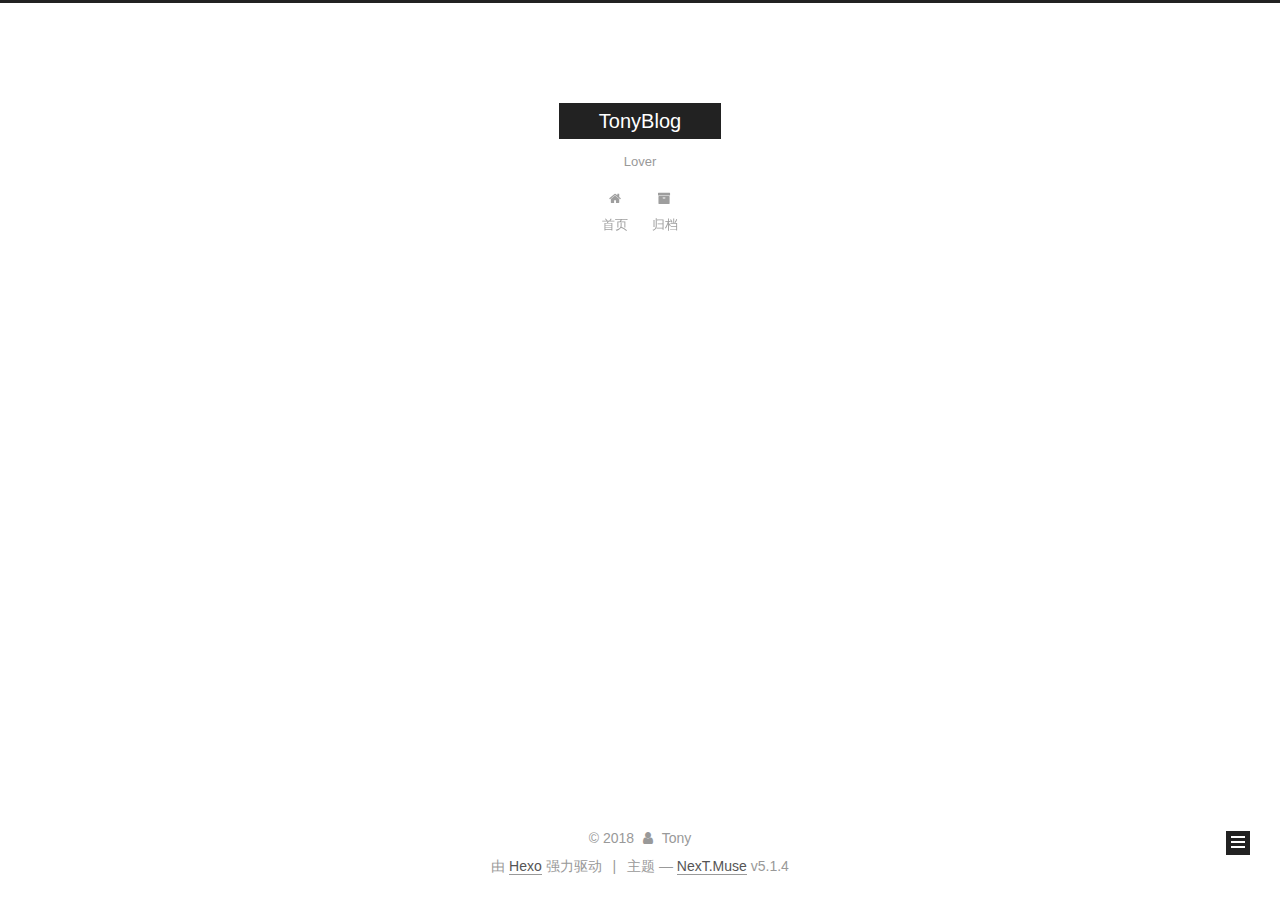
<file: index.html>
<!DOCTYPE html>



  


<html class="theme-next muse use-motion" lang="zh-Hans">
<head><meta name="generator" content="Hexo 3.8.0">
  <meta charset="UTF-8">
<meta http-equiv="X-UA-Compatible" content="IE=edge">
<meta name="viewport" content="width=device-width, initial-scale=1, maximum-scale=1">
<meta name="theme-color" content="#222">









<meta http-equiv="Cache-Control" content="no-transform">
<meta http-equiv="Cache-Control" content="no-siteapp">
















  
  
  <link href="/lib/fancybox/source/jquery.fancybox.css?v=2.1.5" rel="stylesheet" type="text/css">







<link href="/lib/font-awesome/css/font-awesome.min.css?v=4.6.2" rel="stylesheet" type="text/css">

<link href="/css/main.css?v=5.1.4" rel="stylesheet" type="text/css">


  <link rel="apple-touch-icon" sizes="180x180" href="/images/apple-touch-icon-next.png?v=5.1.4">


  <link rel="icon" type="image/png" sizes="32x32" href="/images/favicon-32x32-next.png?v=5.1.4">


  <link rel="icon" type="image/png" sizes="16x16" href="/images/favicon-16x16-next.png?v=5.1.4">


  <link rel="mask-icon" href="/images/logo.svg?v=5.1.4" color="#222">





  <meta name="keywords" content="Hexo, NexT">










<meta name="description" content="LoveLin">
<meta property="og:type" content="website">
<meta property="og:title" content="TonyBlog">
<meta property="og:url" content="http://yoursite.com/index.html">
<meta property="og:site_name" content="TonyBlog">
<meta property="og:description" content="LoveLin">
<meta property="og:locale" content="zh-Hans">
<meta name="twitter:card" content="summary">
<meta name="twitter:title" content="TonyBlog">
<meta name="twitter:description" content="LoveLin">



<script type="text/javascript" id="hexo.configurations">
  var NexT = window.NexT || {};
  var CONFIG = {
    root: '/',
    scheme: 'Muse',
    version: '5.1.4',
    sidebar: {"position":"left","display":"post","offset":12,"b2t":false,"scrollpercent":false,"onmobile":false},
    fancybox: true,
    tabs: true,
    motion: {"enable":true,"async":false,"transition":{"post_block":"fadeIn","post_header":"slideDownIn","post_body":"slideDownIn","coll_header":"slideLeftIn","sidebar":"slideUpIn"}},
    duoshuo: {
      userId: '0',
      author: '博主'
    },
    algolia: {
      applicationID: '',
      apiKey: '',
      indexName: '',
      hits: {"per_page":10},
      labels: {"input_placeholder":"Search for Posts","hits_empty":"We didn't find any results for the search: ${query}","hits_stats":"${hits} results found in ${time} ms"}
    }
  };
</script>



  <link rel="canonical" href="http://yoursite.com/">





  <title>TonyBlog</title>
  








</head>

<body itemscope="" itemtype="http://schema.org/WebPage" lang="zh-Hans">

  
  
    
  

  <div class="container sidebar-position-left 
  page-home">
    <div class="headband"></div>

    <header id="header" class="header" itemscope="" itemtype="http://schema.org/WPHeader">
      <div class="header-inner"><div class="site-brand-wrapper">
  <div class="site-meta ">
    

    <div class="custom-logo-site-title">
      <a href="/" class="brand" rel="start">
        <span class="logo-line-before"><i></i></span>
        <span class="site-title">TonyBlog</span>
        <span class="logo-line-after"><i></i></span>
      </a>
    </div>
      
        <p class="site-subtitle">Lover</p>
      
  </div>

  <div class="site-nav-toggle">
    <button>
      <span class="btn-bar"></span>
      <span class="btn-bar"></span>
      <span class="btn-bar"></span>
    </button>
  </div>
</div>

<nav class="site-nav">
  

  
    <ul id="menu" class="menu">
      
        
        <li class="menu-item menu-item-home">
          <a href="/" rel="section">
            
              <i class="menu-item-icon fa fa-fw fa-home"></i> <br>
            
            首页
          </a>
        </li>
      
        
        <li class="menu-item menu-item-archives">
          <a href="/archives/" rel="section">
            
              <i class="menu-item-icon fa fa-fw fa-archive"></i> <br>
            
            归档
          </a>
        </li>
      

      
    </ul>
  

  
</nav>



 </div>
    </header>

    <main id="main" class="main">
      <div class="main-inner">
        <div class="content-wrap">
          <div id="content" class="content">
            
  <section id="posts" class="posts-expand">
    
      

  

  
  
  

  <article class="post post-type-normal" itemscope="" itemtype="http://schema.org/Article">
  
  
  
  <div class="post-block">
    <link itemprop="mainEntityOfPage" href="http://yoursite.com/2018/11/20/我个人博客的第一篇博客，哈哈哈/">

    <span hidden itemprop="author" itemscope="" itemtype="http://schema.org/Person">
      <meta itemprop="name" content="Tony">
      <meta itemprop="description" content="">
      <meta itemprop="image" content="/images/avatar.gif">
    </span>

    <span hidden itemprop="publisher" itemscope="" itemtype="http://schema.org/Organization">
      <meta itemprop="name" content="TonyBlog">
    </span>

    
      <header class="post-header">

        
        
          <h1 class="post-title" itemprop="name headline">
                
                <a class="post-title-link" href="/2018/11/20/我个人博客的第一篇博客，哈哈哈/" itemprop="url">我个人博客的第一篇博客，哈哈哈...</a></h1>
        

        <div class="post-meta">
          <span class="post-time">
            
              <span class="post-meta-item-icon">
                <i class="fa fa-calendar-o"></i>
              </span>
              
                <span class="post-meta-item-text">发表于</span>
              
              <time title="创建于" itemprop="dateCreated datePublished" datetime="2018-11-20T10:49:54+08:00">
                2018-11-20
              </time>
            

            

            
          </span>

          

          
            
          

          
          

          

          

          

        </div>
      </header>
    

    
    
    
    <div class="post-body" itemprop="articleBody">

      
      

      
        
          
            
          
        
      
    </div>
    
    
    

    

    

    

    <footer class="post-footer">
      

      

      

      
      
        <div class="post-eof"></div>
      
    </footer>
  </div>
  
  
  
  </article>


    
  </section>

  


          </div>
          


          

        </div>
        
          
  
  <div class="sidebar-toggle">
    <div class="sidebar-toggle-line-wrap">
      <span class="sidebar-toggle-line sidebar-toggle-line-first"></span>
      <span class="sidebar-toggle-line sidebar-toggle-line-middle"></span>
      <span class="sidebar-toggle-line sidebar-toggle-line-last"></span>
    </div>
  </div>

  <aside id="sidebar" class="sidebar">
    
    <div class="sidebar-inner">

      

      

      <section class="site-overview-wrap sidebar-panel sidebar-panel-active">
        <div class="site-overview">
          <div class="site-author motion-element" itemprop="author" itemscope="" itemtype="http://schema.org/Person">
            
              <p class="site-author-name" itemprop="name">Tony</p>
              <p class="site-description motion-element" itemprop="description">LoveLin</p>
          </div>

          <nav class="site-state motion-element">

            
              <div class="site-state-item site-state-posts">
              
                <a href="/archives/">
              
                  <span class="site-state-item-count">1</span>
                  <span class="site-state-item-name">日志</span>
                </a>
              </div>
            

            

            

          </nav>

          

          

          
          

          
          

          

        </div>
      </section>

      

      

    </div>
  </aside>


        
      </div>
    </main>

    <footer id="footer" class="footer">
      <div class="footer-inner">
        <div class="copyright">&copy; <span itemprop="copyrightYear">2018</span>
  <span class="with-love">
    <i class="fa fa-user"></i>
  </span>
  <span class="author" itemprop="copyrightHolder">Tony</span>

  
</div>


  <div class="powered-by">由 <a class="theme-link" target="_blank" href="https://hexo.io">Hexo</a> 强力驱动</div>



  <span class="post-meta-divider">|</span>



  <div class="theme-info">主题 &mdash; <a class="theme-link" target="_blank" href="https://github.com/iissnan/hexo-theme-next">NexT.Muse</a> v5.1.4</div>




        







        
      </div>
    </footer>

    
      <div class="back-to-top">
        <i class="fa fa-arrow-up"></i>
        
      </div>
    

    

  </div>

  

<script type="text/javascript">
  if (Object.prototype.toString.call(window.Promise) !== '[object Function]') {
    window.Promise = null;
  }
</script>









  












  
  
    <script type="text/javascript" src="/lib/jquery/index.js?v=2.1.3"></script>
  

  
  
    <script type="text/javascript" src="/lib/fastclick/lib/fastclick.min.js?v=1.0.6"></script>
  

  
  
    <script type="text/javascript" src="/lib/jquery_lazyload/jquery.lazyload.js?v=1.9.7"></script>
  

  
  
    <script type="text/javascript" src="/lib/velocity/velocity.min.js?v=1.2.1"></script>
  

  
  
    <script type="text/javascript" src="/lib/velocity/velocity.ui.min.js?v=1.2.1"></script>
  

  
  
    <script type="text/javascript" src="/lib/fancybox/source/jquery.fancybox.pack.js?v=2.1.5"></script>
  


  


  <script type="text/javascript" src="/js/src/utils.js?v=5.1.4"></script>

  <script type="text/javascript" src="/js/src/motion.js?v=5.1.4"></script>



  
  

  

  


  <script type="text/javascript" src="/js/src/bootstrap.js?v=5.1.4"></script>



  


  




	





  





  












  





  

  

  

  
  

  

  

  

</body>
</html>
</file>
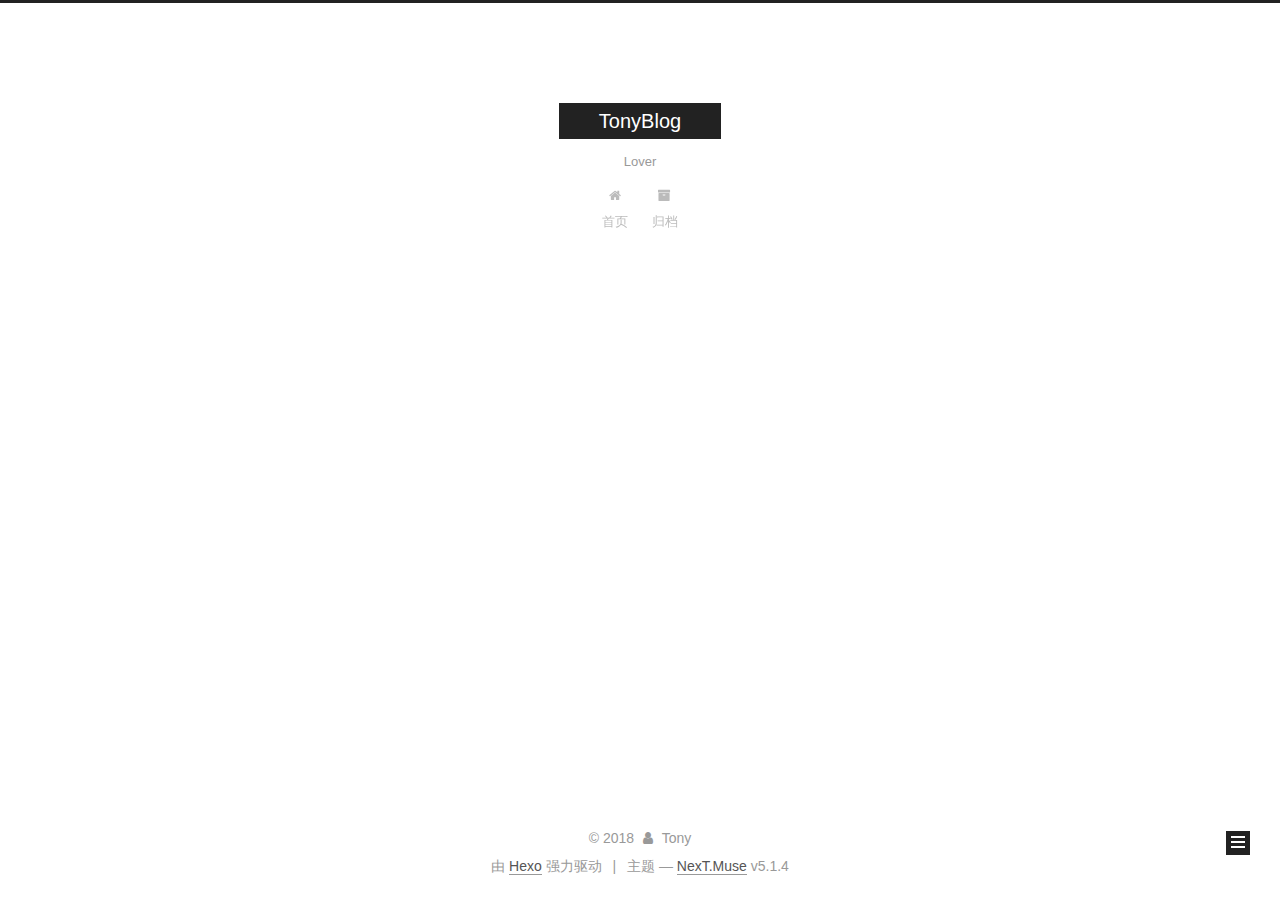
<file: archives/index.html>
<!DOCTYPE html>



  


<html class="theme-next muse use-motion" lang="zh-Hans">
<head><meta name="generator" content="Hexo 3.8.0">
  <meta charset="UTF-8">
<meta http-equiv="X-UA-Compatible" content="IE=edge">
<meta name="viewport" content="width=device-width, initial-scale=1, maximum-scale=1">
<meta name="theme-color" content="#222">









<meta http-equiv="Cache-Control" content="no-transform">
<meta http-equiv="Cache-Control" content="no-siteapp">
















  
  
  <link href="/lib/fancybox/source/jquery.fancybox.css?v=2.1.5" rel="stylesheet" type="text/css">







<link href="/lib/font-awesome/css/font-awesome.min.css?v=4.6.2" rel="stylesheet" type="text/css">

<link href="/css/main.css?v=5.1.4" rel="stylesheet" type="text/css">


  <link rel="apple-touch-icon" sizes="180x180" href="/images/apple-touch-icon-next.png?v=5.1.4">


  <link rel="icon" type="image/png" sizes="32x32" href="/images/favicon-32x32-next.png?v=5.1.4">


  <link rel="icon" type="image/png" sizes="16x16" href="/images/favicon-16x16-next.png?v=5.1.4">


  <link rel="mask-icon" href="/images/logo.svg?v=5.1.4" color="#222">





  <meta name="keywords" content="Hexo, NexT">










<meta name="description" content="LoveLin">
<meta property="og:type" content="website">
<meta property="og:title" content="TonyBlog">
<meta property="og:url" content="http://yoursite.com/archives/index.html">
<meta property="og:site_name" content="TonyBlog">
<meta property="og:description" content="LoveLin">
<meta property="og:locale" content="zh-Hans">
<meta name="twitter:card" content="summary">
<meta name="twitter:title" content="TonyBlog">
<meta name="twitter:description" content="LoveLin">



<script type="text/javascript" id="hexo.configurations">
  var NexT = window.NexT || {};
  var CONFIG = {
    root: '/',
    scheme: 'Muse',
    version: '5.1.4',
    sidebar: {"position":"left","display":"post","offset":12,"b2t":false,"scrollpercent":false,"onmobile":false},
    fancybox: true,
    tabs: true,
    motion: {"enable":true,"async":false,"transition":{"post_block":"fadeIn","post_header":"slideDownIn","post_body":"slideDownIn","coll_header":"slideLeftIn","sidebar":"slideUpIn"}},
    duoshuo: {
      userId: '0',
      author: '博主'
    },
    algolia: {
      applicationID: '',
      apiKey: '',
      indexName: '',
      hits: {"per_page":10},
      labels: {"input_placeholder":"Search for Posts","hits_empty":"We didn't find any results for the search: ${query}","hits_stats":"${hits} results found in ${time} ms"}
    }
  };
</script>



  <link rel="canonical" href="http://yoursite.com/archives/">





  <title>归档 | TonyBlog</title>
  








</head>

<body itemscope="" itemtype="http://schema.org/WebPage" lang="zh-Hans">

  
  
    
  

  <div class="container sidebar-position-left page-archive">
    <div class="headband"></div>

    <header id="header" class="header" itemscope="" itemtype="http://schema.org/WPHeader">
      <div class="header-inner"><div class="site-brand-wrapper">
  <div class="site-meta ">
    

    <div class="custom-logo-site-title">
      <a href="/" class="brand" rel="start">
        <span class="logo-line-before"><i></i></span>
        <span class="site-title">TonyBlog</span>
        <span class="logo-line-after"><i></i></span>
      </a>
    </div>
      
        <p class="site-subtitle">Lover</p>
      
  </div>

  <div class="site-nav-toggle">
    <button>
      <span class="btn-bar"></span>
      <span class="btn-bar"></span>
      <span class="btn-bar"></span>
    </button>
  </div>
</div>

<nav class="site-nav">
  

  
    <ul id="menu" class="menu">
      
        
        <li class="menu-item menu-item-home">
          <a href="/" rel="section">
            
              <i class="menu-item-icon fa fa-fw fa-home"></i> <br>
            
            首页
          </a>
        </li>
      
        
        <li class="menu-item menu-item-archives">
          <a href="/archives/" rel="section">
            
              <i class="menu-item-icon fa fa-fw fa-archive"></i> <br>
            
            归档
          </a>
        </li>
      

      
    </ul>
  

  
</nav>



 </div>
    </header>

    <main id="main" class="main">
      <div class="main-inner">
        <div class="content-wrap">
          <div id="content" class="content">
            

  
  
  
  <div class="post-block archive">
    <div id="posts" class="posts-collapse">
      <span class="archive-move-on"></span>

      <span class="archive-page-counter">
        
        
        
          
        
        嗯..! 目前共计 1 篇日志。 继续努力。
      </span>

      

        
        
        

        
          
          <div class="collection-title">
            <h1 class="archive-year" id="archive-year-2018">2018</h1>
          </div>
        
        

        

  <article class="post post-type-normal" itemscope="" itemtype="http://schema.org/Article">
    <header class="post-header">

      <h2 class="post-title">
        
            <a class="post-title-link" href="/2018/11/20/我个人博客的第一篇博客，哈哈哈/" itemprop="url">
              
                <span itemprop="name">我个人博客的第一篇博客，哈哈哈...</span>
              
            </a>
        
      </h2>

      <div class="post-meta">
        <time class="post-time" itemprop="dateCreated" datetime="2018-11-20T10:49:54+08:00" content="2018-11-20">
          11-20
        </time>
      </div>

    </header>
  </article>



      

    </div>
  </div>
  
  
  

  



          </div>
          


          

        </div>
        
          
  
  <div class="sidebar-toggle">
    <div class="sidebar-toggle-line-wrap">
      <span class="sidebar-toggle-line sidebar-toggle-line-first"></span>
      <span class="sidebar-toggle-line sidebar-toggle-line-middle"></span>
      <span class="sidebar-toggle-line sidebar-toggle-line-last"></span>
    </div>
  </div>

  <aside id="sidebar" class="sidebar">
    
    <div class="sidebar-inner">

      

      

      <section class="site-overview-wrap sidebar-panel sidebar-panel-active">
        <div class="site-overview">
          <div class="site-author motion-element" itemprop="author" itemscope="" itemtype="http://schema.org/Person">
            
              <p class="site-author-name" itemprop="name">Tony</p>
              <p class="site-description motion-element" itemprop="description">LoveLin</p>
          </div>

          <nav class="site-state motion-element">

            
              <div class="site-state-item site-state-posts">
              
                <a href="/archives/">
              
                  <span class="site-state-item-count">1</span>
                  <span class="site-state-item-name">日志</span>
                </a>
              </div>
            

            

            

          </nav>

          

          

          
          

          
          

          

        </div>
      </section>

      

      

    </div>
  </aside>


        
      </div>
    </main>

    <footer id="footer" class="footer">
      <div class="footer-inner">
        <div class="copyright">&copy; <span itemprop="copyrightYear">2018</span>
  <span class="with-love">
    <i class="fa fa-user"></i>
  </span>
  <span class="author" itemprop="copyrightHolder">Tony</span>

  
</div>


  <div class="powered-by">由 <a class="theme-link" target="_blank" href="https://hexo.io">Hexo</a> 强力驱动</div>



  <span class="post-meta-divider">|</span>



  <div class="theme-info">主题 &mdash; <a class="theme-link" target="_blank" href="https://github.com/iissnan/hexo-theme-next">NexT.Muse</a> v5.1.4</div>




        







        
      </div>
    </footer>

    
      <div class="back-to-top">
        <i class="fa fa-arrow-up"></i>
        
      </div>
    

    

  </div>

  

<script type="text/javascript">
  if (Object.prototype.toString.call(window.Promise) !== '[object Function]') {
    window.Promise = null;
  }
</script>









  












  
  
    <script type="text/javascript" src="/lib/jquery/index.js?v=2.1.3"></script>
  

  
  
    <script type="text/javascript" src="/lib/fastclick/lib/fastclick.min.js?v=1.0.6"></script>
  

  
  
    <script type="text/javascript" src="/lib/jquery_lazyload/jquery.lazyload.js?v=1.9.7"></script>
  

  
  
    <script type="text/javascript" src="/lib/velocity/velocity.min.js?v=1.2.1"></script>
  

  
  
    <script type="text/javascript" src="/lib/velocity/velocity.ui.min.js?v=1.2.1"></script>
  

  
  
    <script type="text/javascript" src="/lib/fancybox/source/jquery.fancybox.pack.js?v=2.1.5"></script>
  


  


  <script type="text/javascript" src="/js/src/utils.js?v=5.1.4"></script>

  <script type="text/javascript" src="/js/src/motion.js?v=5.1.4"></script>



  
  

  

  


  <script type="text/javascript" src="/js/src/bootstrap.js?v=5.1.4"></script>



  


  




	





  





  












  





  

  

  

  
  

  

  

  

</body>
</html>
</file>
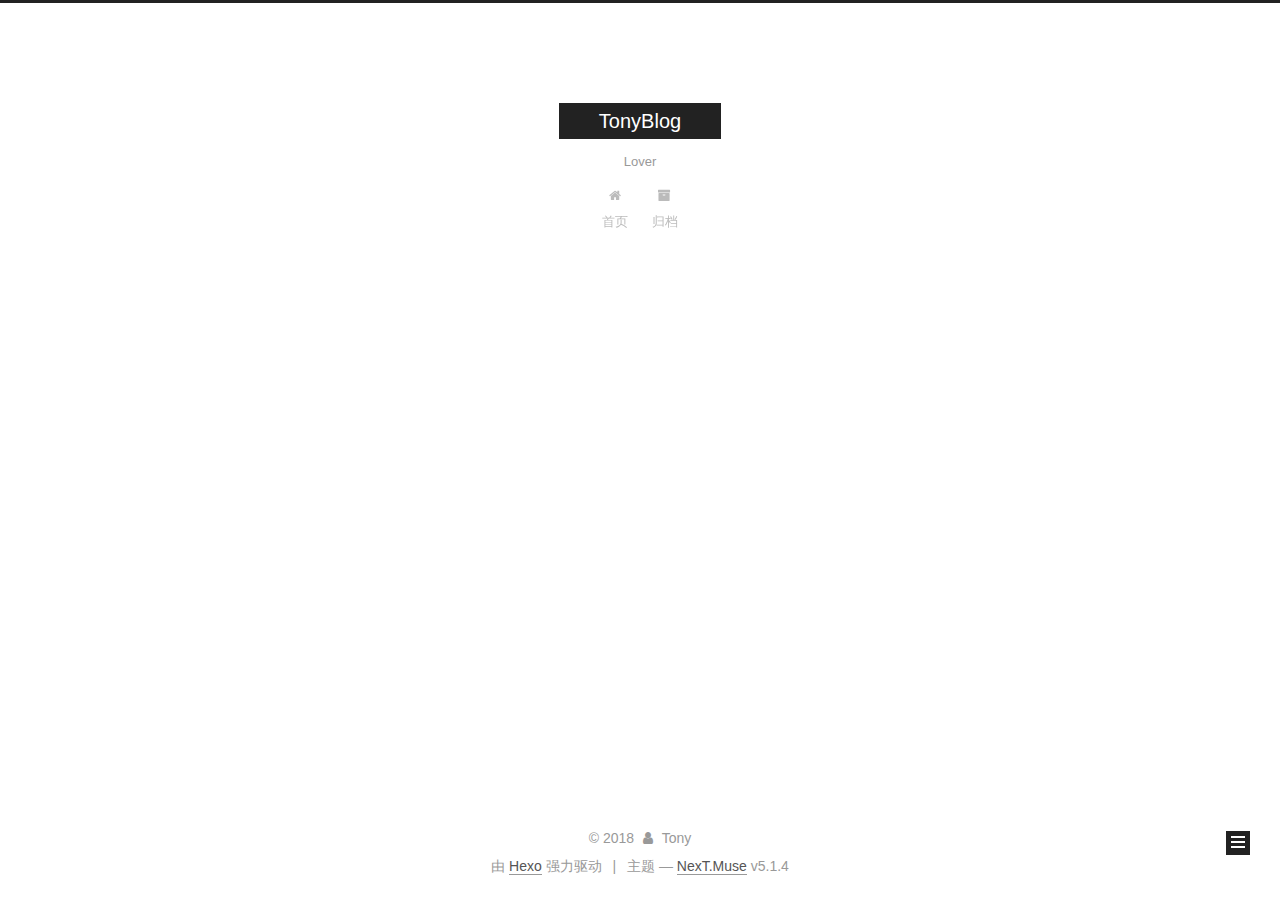
<file: archives/2018/index.html>
<!DOCTYPE html>



  


<html class="theme-next muse use-motion" lang="zh-Hans">
<head><meta name="generator" content="Hexo 3.8.0">
  <meta charset="UTF-8">
<meta http-equiv="X-UA-Compatible" content="IE=edge">
<meta name="viewport" content="width=device-width, initial-scale=1, maximum-scale=1">
<meta name="theme-color" content="#222">









<meta http-equiv="Cache-Control" content="no-transform">
<meta http-equiv="Cache-Control" content="no-siteapp">
















  
  
  <link href="/lib/fancybox/source/jquery.fancybox.css?v=2.1.5" rel="stylesheet" type="text/css">







<link href="/lib/font-awesome/css/font-awesome.min.css?v=4.6.2" rel="stylesheet" type="text/css">

<link href="/css/main.css?v=5.1.4" rel="stylesheet" type="text/css">


  <link rel="apple-touch-icon" sizes="180x180" href="/images/apple-touch-icon-next.png?v=5.1.4">


  <link rel="icon" type="image/png" sizes="32x32" href="/images/favicon-32x32-next.png?v=5.1.4">


  <link rel="icon" type="image/png" sizes="16x16" href="/images/favicon-16x16-next.png?v=5.1.4">


  <link rel="mask-icon" href="/images/logo.svg?v=5.1.4" color="#222">





  <meta name="keywords" content="Hexo, NexT">










<meta name="description" content="LoveLin">
<meta property="og:type" content="website">
<meta property="og:title" content="TonyBlog">
<meta property="og:url" content="http://yoursite.com/archives/2018/index.html">
<meta property="og:site_name" content="TonyBlog">
<meta property="og:description" content="LoveLin">
<meta property="og:locale" content="zh-Hans">
<meta name="twitter:card" content="summary">
<meta name="twitter:title" content="TonyBlog">
<meta name="twitter:description" content="LoveLin">



<script type="text/javascript" id="hexo.configurations">
  var NexT = window.NexT || {};
  var CONFIG = {
    root: '/',
    scheme: 'Muse',
    version: '5.1.4',
    sidebar: {"position":"left","display":"post","offset":12,"b2t":false,"scrollpercent":false,"onmobile":false},
    fancybox: true,
    tabs: true,
    motion: {"enable":true,"async":false,"transition":{"post_block":"fadeIn","post_header":"slideDownIn","post_body":"slideDownIn","coll_header":"slideLeftIn","sidebar":"slideUpIn"}},
    duoshuo: {
      userId: '0',
      author: '博主'
    },
    algolia: {
      applicationID: '',
      apiKey: '',
      indexName: '',
      hits: {"per_page":10},
      labels: {"input_placeholder":"Search for Posts","hits_empty":"We didn't find any results for the search: ${query}","hits_stats":"${hits} results found in ${time} ms"}
    }
  };
</script>



  <link rel="canonical" href="http://yoursite.com/archives/2018/">





  <title>归档 | TonyBlog</title>
  








</head>

<body itemscope="" itemtype="http://schema.org/WebPage" lang="zh-Hans">

  
  
    
  

  <div class="container sidebar-position-left page-archive">
    <div class="headband"></div>

    <header id="header" class="header" itemscope="" itemtype="http://schema.org/WPHeader">
      <div class="header-inner"><div class="site-brand-wrapper">
  <div class="site-meta ">
    

    <div class="custom-logo-site-title">
      <a href="/" class="brand" rel="start">
        <span class="logo-line-before"><i></i></span>
        <span class="site-title">TonyBlog</span>
        <span class="logo-line-after"><i></i></span>
      </a>
    </div>
      
        <p class="site-subtitle">Lover</p>
      
  </div>

  <div class="site-nav-toggle">
    <button>
      <span class="btn-bar"></span>
      <span class="btn-bar"></span>
      <span class="btn-bar"></span>
    </button>
  </div>
</div>

<nav class="site-nav">
  

  
    <ul id="menu" class="menu">
      
        
        <li class="menu-item menu-item-home">
          <a href="/" rel="section">
            
              <i class="menu-item-icon fa fa-fw fa-home"></i> <br>
            
            首页
          </a>
        </li>
      
        
        <li class="menu-item menu-item-archives">
          <a href="/archives/" rel="section">
            
              <i class="menu-item-icon fa fa-fw fa-archive"></i> <br>
            
            归档
          </a>
        </li>
      

      
    </ul>
  

  
</nav>



 </div>
    </header>

    <main id="main" class="main">
      <div class="main-inner">
        <div class="content-wrap">
          <div id="content" class="content">
            

  
  
  
  <div class="post-block archive">
    <div id="posts" class="posts-collapse">
      <span class="archive-move-on"></span>

      <span class="archive-page-counter">
        
        
        
          
        
        嗯..! 目前共计 1 篇日志。 继续努力。
      </span>

      

        
        
        

        
          
          <div class="collection-title">
            <h1 class="archive-year" id="archive-year-2018">2018</h1>
          </div>
        
        

        

  <article class="post post-type-normal" itemscope="" itemtype="http://schema.org/Article">
    <header class="post-header">

      <h2 class="post-title">
        
            <a class="post-title-link" href="/2018/11/20/我个人博客的第一篇博客，哈哈哈/" itemprop="url">
              
                <span itemprop="name">我个人博客的第一篇博客，哈哈哈...</span>
              
            </a>
        
      </h2>

      <div class="post-meta">
        <time class="post-time" itemprop="dateCreated" datetime="2018-11-20T10:49:54+08:00" content="2018-11-20">
          11-20
        </time>
      </div>

    </header>
  </article>



      

    </div>
  </div>
  
  
  

  



          </div>
          


          

        </div>
        
          
  
  <div class="sidebar-toggle">
    <div class="sidebar-toggle-line-wrap">
      <span class="sidebar-toggle-line sidebar-toggle-line-first"></span>
      <span class="sidebar-toggle-line sidebar-toggle-line-middle"></span>
      <span class="sidebar-toggle-line sidebar-toggle-line-last"></span>
    </div>
  </div>

  <aside id="sidebar" class="sidebar">
    
    <div class="sidebar-inner">

      

      

      <section class="site-overview-wrap sidebar-panel sidebar-panel-active">
        <div class="site-overview">
          <div class="site-author motion-element" itemprop="author" itemscope="" itemtype="http://schema.org/Person">
            
              <p class="site-author-name" itemprop="name">Tony</p>
              <p class="site-description motion-element" itemprop="description">LoveLin</p>
          </div>

          <nav class="site-state motion-element">

            
              <div class="site-state-item site-state-posts">
              
                <a href="/archives/">
              
                  <span class="site-state-item-count">1</span>
                  <span class="site-state-item-name">日志</span>
                </a>
              </div>
            

            

            

          </nav>

          

          

          
          

          
          

          

        </div>
      </section>

      

      

    </div>
  </aside>


        
      </div>
    </main>

    <footer id="footer" class="footer">
      <div class="footer-inner">
        <div class="copyright">&copy; <span itemprop="copyrightYear">2018</span>
  <span class="with-love">
    <i class="fa fa-user"></i>
  </span>
  <span class="author" itemprop="copyrightHolder">Tony</span>

  
</div>


  <div class="powered-by">由 <a class="theme-link" target="_blank" href="https://hexo.io">Hexo</a> 强力驱动</div>



  <span class="post-meta-divider">|</span>



  <div class="theme-info">主题 &mdash; <a class="theme-link" target="_blank" href="https://github.com/iissnan/hexo-theme-next">NexT.Muse</a> v5.1.4</div>




        







        
      </div>
    </footer>

    
      <div class="back-to-top">
        <i class="fa fa-arrow-up"></i>
        
      </div>
    

    

  </div>

  

<script type="text/javascript">
  if (Object.prototype.toString.call(window.Promise) !== '[object Function]') {
    window.Promise = null;
  }
</script>









  












  
  
    <script type="text/javascript" src="/lib/jquery/index.js?v=2.1.3"></script>
  

  
  
    <script type="text/javascript" src="/lib/fastclick/lib/fastclick.min.js?v=1.0.6"></script>
  

  
  
    <script type="text/javascript" src="/lib/jquery_lazyload/jquery.lazyload.js?v=1.9.7"></script>
  

  
  
    <script type="text/javascript" src="/lib/velocity/velocity.min.js?v=1.2.1"></script>
  

  
  
    <script type="text/javascript" src="/lib/velocity/velocity.ui.min.js?v=1.2.1"></script>
  

  
  
    <script type="text/javascript" src="/lib/fancybox/source/jquery.fancybox.pack.js?v=2.1.5"></script>
  


  


  <script type="text/javascript" src="/js/src/utils.js?v=5.1.4"></script>

  <script type="text/javascript" src="/js/src/motion.js?v=5.1.4"></script>



  
  

  

  


  <script type="text/javascript" src="/js/src/bootstrap.js?v=5.1.4"></script>



  


  




	





  





  












  





  

  

  

  
  

  

  

  

</body>
</html>
</file>
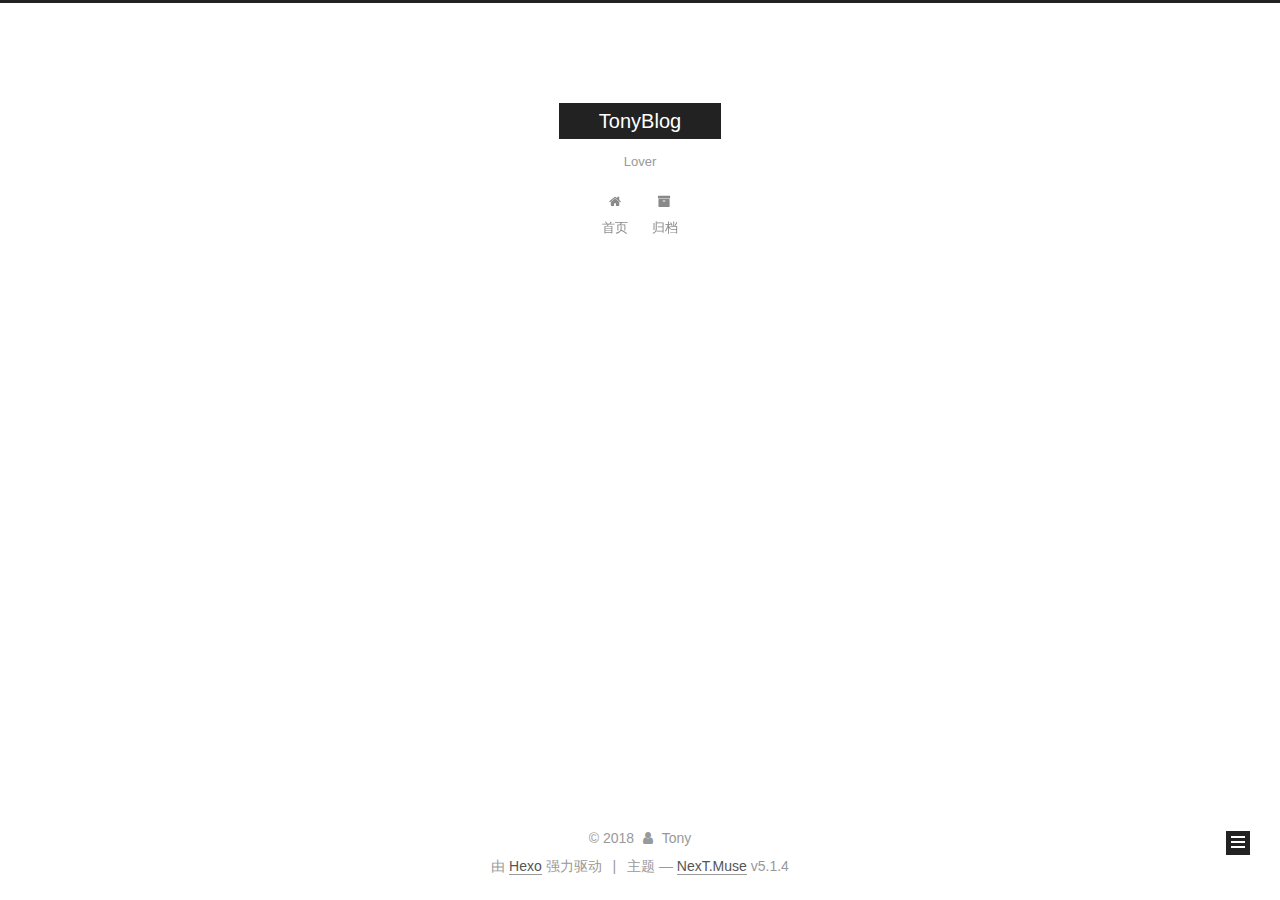
<file: archives/2018/11/index.html>
<!DOCTYPE html>



  


<html class="theme-next muse use-motion" lang="zh-Hans">
<head><meta name="generator" content="Hexo 3.8.0">
  <meta charset="UTF-8">
<meta http-equiv="X-UA-Compatible" content="IE=edge">
<meta name="viewport" content="width=device-width, initial-scale=1, maximum-scale=1">
<meta name="theme-color" content="#222">









<meta http-equiv="Cache-Control" content="no-transform">
<meta http-equiv="Cache-Control" content="no-siteapp">
















  
  
  <link href="/lib/fancybox/source/jquery.fancybox.css?v=2.1.5" rel="stylesheet" type="text/css">







<link href="/lib/font-awesome/css/font-awesome.min.css?v=4.6.2" rel="stylesheet" type="text/css">

<link href="/css/main.css?v=5.1.4" rel="stylesheet" type="text/css">


  <link rel="apple-touch-icon" sizes="180x180" href="/images/apple-touch-icon-next.png?v=5.1.4">


  <link rel="icon" type="image/png" sizes="32x32" href="/images/favicon-32x32-next.png?v=5.1.4">


  <link rel="icon" type="image/png" sizes="16x16" href="/images/favicon-16x16-next.png?v=5.1.4">


  <link rel="mask-icon" href="/images/logo.svg?v=5.1.4" color="#222">





  <meta name="keywords" content="Hexo, NexT">










<meta name="description" content="LoveLin">
<meta property="og:type" content="website">
<meta property="og:title" content="TonyBlog">
<meta property="og:url" content="http://yoursite.com/archives/2018/11/index.html">
<meta property="og:site_name" content="TonyBlog">
<meta property="og:description" content="LoveLin">
<meta property="og:locale" content="zh-Hans">
<meta name="twitter:card" content="summary">
<meta name="twitter:title" content="TonyBlog">
<meta name="twitter:description" content="LoveLin">



<script type="text/javascript" id="hexo.configurations">
  var NexT = window.NexT || {};
  var CONFIG = {
    root: '/',
    scheme: 'Muse',
    version: '5.1.4',
    sidebar: {"position":"left","display":"post","offset":12,"b2t":false,"scrollpercent":false,"onmobile":false},
    fancybox: true,
    tabs: true,
    motion: {"enable":true,"async":false,"transition":{"post_block":"fadeIn","post_header":"slideDownIn","post_body":"slideDownIn","coll_header":"slideLeftIn","sidebar":"slideUpIn"}},
    duoshuo: {
      userId: '0',
      author: '博主'
    },
    algolia: {
      applicationID: '',
      apiKey: '',
      indexName: '',
      hits: {"per_page":10},
      labels: {"input_placeholder":"Search for Posts","hits_empty":"We didn't find any results for the search: ${query}","hits_stats":"${hits} results found in ${time} ms"}
    }
  };
</script>



  <link rel="canonical" href="http://yoursite.com/archives/2018/11/">





  <title>归档 | TonyBlog</title>
  








</head>

<body itemscope="" itemtype="http://schema.org/WebPage" lang="zh-Hans">

  
  
    
  

  <div class="container sidebar-position-left page-archive">
    <div class="headband"></div>

    <header id="header" class="header" itemscope="" itemtype="http://schema.org/WPHeader">
      <div class="header-inner"><div class="site-brand-wrapper">
  <div class="site-meta ">
    

    <div class="custom-logo-site-title">
      <a href="/" class="brand" rel="start">
        <span class="logo-line-before"><i></i></span>
        <span class="site-title">TonyBlog</span>
        <span class="logo-line-after"><i></i></span>
      </a>
    </div>
      
        <p class="site-subtitle">Lover</p>
      
  </div>

  <div class="site-nav-toggle">
    <button>
      <span class="btn-bar"></span>
      <span class="btn-bar"></span>
      <span class="btn-bar"></span>
    </button>
  </div>
</div>

<nav class="site-nav">
  

  
    <ul id="menu" class="menu">
      
        
        <li class="menu-item menu-item-home">
          <a href="/" rel="section">
            
              <i class="menu-item-icon fa fa-fw fa-home"></i> <br>
            
            首页
          </a>
        </li>
      
        
        <li class="menu-item menu-item-archives">
          <a href="/archives/" rel="section">
            
              <i class="menu-item-icon fa fa-fw fa-archive"></i> <br>
            
            归档
          </a>
        </li>
      

      
    </ul>
  

  
</nav>



 </div>
    </header>

    <main id="main" class="main">
      <div class="main-inner">
        <div class="content-wrap">
          <div id="content" class="content">
            

  
  
  
  <div class="post-block archive">
    <div id="posts" class="posts-collapse">
      <span class="archive-move-on"></span>

      <span class="archive-page-counter">
        
        
        
          
        
        嗯..! 目前共计 1 篇日志。 继续努力。
      </span>

      

        
        
        

        
          
          <div class="collection-title">
            <h1 class="archive-year" id="archive-year-2018">2018</h1>
          </div>
        
        

        

  <article class="post post-type-normal" itemscope="" itemtype="http://schema.org/Article">
    <header class="post-header">

      <h2 class="post-title">
        
            <a class="post-title-link" href="/2018/11/20/我个人博客的第一篇博客，哈哈哈/" itemprop="url">
              
                <span itemprop="name">我个人博客的第一篇博客，哈哈哈...</span>
              
            </a>
        
      </h2>

      <div class="post-meta">
        <time class="post-time" itemprop="dateCreated" datetime="2018-11-20T10:49:54+08:00" content="2018-11-20">
          11-20
        </time>
      </div>

    </header>
  </article>



      

    </div>
  </div>
  
  
  

  



          </div>
          


          

        </div>
        
          
  
  <div class="sidebar-toggle">
    <div class="sidebar-toggle-line-wrap">
      <span class="sidebar-toggle-line sidebar-toggle-line-first"></span>
      <span class="sidebar-toggle-line sidebar-toggle-line-middle"></span>
      <span class="sidebar-toggle-line sidebar-toggle-line-last"></span>
    </div>
  </div>

  <aside id="sidebar" class="sidebar">
    
    <div class="sidebar-inner">

      

      

      <section class="site-overview-wrap sidebar-panel sidebar-panel-active">
        <div class="site-overview">
          <div class="site-author motion-element" itemprop="author" itemscope="" itemtype="http://schema.org/Person">
            
              <p class="site-author-name" itemprop="name">Tony</p>
              <p class="site-description motion-element" itemprop="description">LoveLin</p>
          </div>

          <nav class="site-state motion-element">

            
              <div class="site-state-item site-state-posts">
              
                <a href="/archives/">
              
                  <span class="site-state-item-count">1</span>
                  <span class="site-state-item-name">日志</span>
                </a>
              </div>
            

            

            

          </nav>

          

          

          
          

          
          

          

        </div>
      </section>

      

      

    </div>
  </aside>


        
      </div>
    </main>

    <footer id="footer" class="footer">
      <div class="footer-inner">
        <div class="copyright">&copy; <span itemprop="copyrightYear">2018</span>
  <span class="with-love">
    <i class="fa fa-user"></i>
  </span>
  <span class="author" itemprop="copyrightHolder">Tony</span>

  
</div>


  <div class="powered-by">由 <a class="theme-link" target="_blank" href="https://hexo.io">Hexo</a> 强力驱动</div>



  <span class="post-meta-divider">|</span>



  <div class="theme-info">主题 &mdash; <a class="theme-link" target="_blank" href="https://github.com/iissnan/hexo-theme-next">NexT.Muse</a> v5.1.4</div>




        







        
      </div>
    </footer>

    
      <div class="back-to-top">
        <i class="fa fa-arrow-up"></i>
        
      </div>
    

    

  </div>

  

<script type="text/javascript">
  if (Object.prototype.toString.call(window.Promise) !== '[object Function]') {
    window.Promise = null;
  }
</script>









  












  
  
    <script type="text/javascript" src="/lib/jquery/index.js?v=2.1.3"></script>
  

  
  
    <script type="text/javascript" src="/lib/fastclick/lib/fastclick.min.js?v=1.0.6"></script>
  

  
  
    <script type="text/javascript" src="/lib/jquery_lazyload/jquery.lazyload.js?v=1.9.7"></script>
  

  
  
    <script type="text/javascript" src="/lib/velocity/velocity.min.js?v=1.2.1"></script>
  

  
  
    <script type="text/javascript" src="/lib/velocity/velocity.ui.min.js?v=1.2.1"></script>
  

  
  
    <script type="text/javascript" src="/lib/fancybox/source/jquery.fancybox.pack.js?v=2.1.5"></script>
  


  


  <script type="text/javascript" src="/js/src/utils.js?v=5.1.4"></script>

  <script type="text/javascript" src="/js/src/motion.js?v=5.1.4"></script>



  
  

  

  


  <script type="text/javascript" src="/js/src/bootstrap.js?v=5.1.4"></script>



  


  




	





  





  












  





  

  

  

  
  

  

  

  

</body>
</html>
</file>
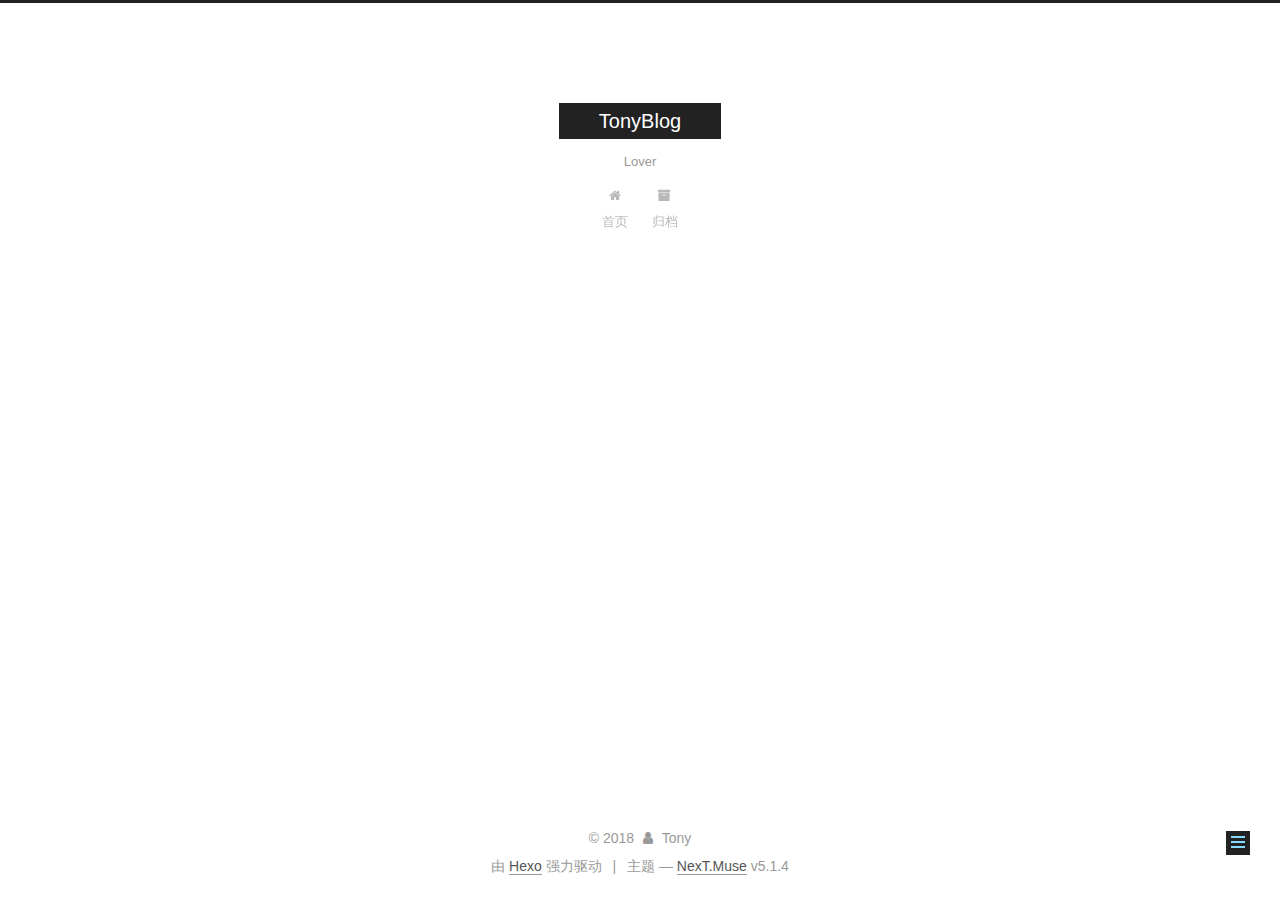
<file: 2018/11/20/我个人博客的第一篇博客，哈哈哈/index.html>
<!DOCTYPE html>



  


<html class="theme-next muse use-motion" lang="zh-Hans">
<head><meta name="generator" content="Hexo 3.8.0">
  <meta charset="UTF-8">
<meta http-equiv="X-UA-Compatible" content="IE=edge">
<meta name="viewport" content="width=device-width, initial-scale=1, maximum-scale=1">
<meta name="theme-color" content="#222">









<meta http-equiv="Cache-Control" content="no-transform">
<meta http-equiv="Cache-Control" content="no-siteapp">
















  
  
  <link href="/lib/fancybox/source/jquery.fancybox.css?v=2.1.5" rel="stylesheet" type="text/css">







<link href="/lib/font-awesome/css/font-awesome.min.css?v=4.6.2" rel="stylesheet" type="text/css">

<link href="/css/main.css?v=5.1.4" rel="stylesheet" type="text/css">


  <link rel="apple-touch-icon" sizes="180x180" href="/images/apple-touch-icon-next.png?v=5.1.4">


  <link rel="icon" type="image/png" sizes="32x32" href="/images/favicon-32x32-next.png?v=5.1.4">


  <link rel="icon" type="image/png" sizes="16x16" href="/images/favicon-16x16-next.png?v=5.1.4">


  <link rel="mask-icon" href="/images/logo.svg?v=5.1.4" color="#222">





  <meta name="keywords" content="Hexo, NexT">










<meta name="description" content="LoveLin">
<meta property="og:type" content="article">
<meta property="og:title" content="我个人博客的第一篇博客，哈哈哈...">
<meta property="og:url" content="http://yoursite.com/2018/11/20/我个人博客的第一篇博客，哈哈哈/index.html">
<meta property="og:site_name" content="TonyBlog">
<meta property="og:description" content="LoveLin">
<meta property="og:locale" content="zh-Hans">
<meta property="og:updated_time" content="2018-11-20T02:49:54.446Z">
<meta name="twitter:card" content="summary">
<meta name="twitter:title" content="我个人博客的第一篇博客，哈哈哈...">
<meta name="twitter:description" content="LoveLin">



<script type="text/javascript" id="hexo.configurations">
  var NexT = window.NexT || {};
  var CONFIG = {
    root: '/',
    scheme: 'Muse',
    version: '5.1.4',
    sidebar: {"position":"left","display":"post","offset":12,"b2t":false,"scrollpercent":false,"onmobile":false},
    fancybox: true,
    tabs: true,
    motion: {"enable":true,"async":false,"transition":{"post_block":"fadeIn","post_header":"slideDownIn","post_body":"slideDownIn","coll_header":"slideLeftIn","sidebar":"slideUpIn"}},
    duoshuo: {
      userId: '0',
      author: '博主'
    },
    algolia: {
      applicationID: '',
      apiKey: '',
      indexName: '',
      hits: {"per_page":10},
      labels: {"input_placeholder":"Search for Posts","hits_empty":"We didn't find any results for the search: ${query}","hits_stats":"${hits} results found in ${time} ms"}
    }
  };
</script>



  <link rel="canonical" href="http://yoursite.com/2018/11/20/我个人博客的第一篇博客，哈哈哈/">





  <title>我个人博客的第一篇博客，哈哈哈... | TonyBlog</title>
  








</head>

<body itemscope="" itemtype="http://schema.org/WebPage" lang="zh-Hans">

  
  
    
  

  <div class="container sidebar-position-left page-post-detail">
    <div class="headband"></div>

    <header id="header" class="header" itemscope="" itemtype="http://schema.org/WPHeader">
      <div class="header-inner"><div class="site-brand-wrapper">
  <div class="site-meta ">
    

    <div class="custom-logo-site-title">
      <a href="/" class="brand" rel="start">
        <span class="logo-line-before"><i></i></span>
        <span class="site-title">TonyBlog</span>
        <span class="logo-line-after"><i></i></span>
      </a>
    </div>
      
        <p class="site-subtitle">Lover</p>
      
  </div>

  <div class="site-nav-toggle">
    <button>
      <span class="btn-bar"></span>
      <span class="btn-bar"></span>
      <span class="btn-bar"></span>
    </button>
  </div>
</div>

<nav class="site-nav">
  

  
    <ul id="menu" class="menu">
      
        
        <li class="menu-item menu-item-home">
          <a href="/" rel="section">
            
              <i class="menu-item-icon fa fa-fw fa-home"></i> <br>
            
            首页
          </a>
        </li>
      
        
        <li class="menu-item menu-item-archives">
          <a href="/archives/" rel="section">
            
              <i class="menu-item-icon fa fa-fw fa-archive"></i> <br>
            
            归档
          </a>
        </li>
      

      
    </ul>
  

  
</nav>



 </div>
    </header>

    <main id="main" class="main">
      <div class="main-inner">
        <div class="content-wrap">
          <div id="content" class="content">
            

  <div id="posts" class="posts-expand">
    

  

  
  
  

  <article class="post post-type-normal" itemscope="" itemtype="http://schema.org/Article">
  
  
  
  <div class="post-block">
    <link itemprop="mainEntityOfPage" href="http://yoursite.com/2018/11/20/我个人博客的第一篇博客，哈哈哈/">

    <span hidden itemprop="author" itemscope="" itemtype="http://schema.org/Person">
      <meta itemprop="name" content="Tony">
      <meta itemprop="description" content="">
      <meta itemprop="image" content="/images/avatar.gif">
    </span>

    <span hidden itemprop="publisher" itemscope="" itemtype="http://schema.org/Organization">
      <meta itemprop="name" content="TonyBlog">
    </span>

    
      <header class="post-header">

        
        
          <h1 class="post-title" itemprop="name headline">我个人博客的第一篇博客，哈哈哈...</h1>
        

        <div class="post-meta">
          <span class="post-time">
            
              <span class="post-meta-item-icon">
                <i class="fa fa-calendar-o"></i>
              </span>
              
                <span class="post-meta-item-text">发表于</span>
              
              <time title="创建于" itemprop="dateCreated datePublished" datetime="2018-11-20T10:49:54+08:00">
                2018-11-20
              </time>
            

            

            
          </span>

          

          
            
          

          
          

          

          

          

        </div>
      </header>
    

    
    
    
    <div class="post-body" itemprop="articleBody">

      
      

      
        
      
    </div>
    
    
    

    

    

    

    <footer class="post-footer">
      

      
      
      

      

      
      
    </footer>
  </div>
  
  
  
  </article>



    <div class="post-spread">
      
    </div>
  </div>


          </div>
          


          

  



        </div>
        
          
  
  <div class="sidebar-toggle">
    <div class="sidebar-toggle-line-wrap">
      <span class="sidebar-toggle-line sidebar-toggle-line-first"></span>
      <span class="sidebar-toggle-line sidebar-toggle-line-middle"></span>
      <span class="sidebar-toggle-line sidebar-toggle-line-last"></span>
    </div>
  </div>

  <aside id="sidebar" class="sidebar">
    
    <div class="sidebar-inner">

      

      

      <section class="site-overview-wrap sidebar-panel sidebar-panel-active">
        <div class="site-overview">
          <div class="site-author motion-element" itemprop="author" itemscope="" itemtype="http://schema.org/Person">
            
              <p class="site-author-name" itemprop="name">Tony</p>
              <p class="site-description motion-element" itemprop="description">LoveLin</p>
          </div>

          <nav class="site-state motion-element">

            
              <div class="site-state-item site-state-posts">
              
                <a href="/archives/">
              
                  <span class="site-state-item-count">1</span>
                  <span class="site-state-item-name">日志</span>
                </a>
              </div>
            

            

            

          </nav>

          

          

          
          

          
          

          

        </div>
      </section>

      

      

    </div>
  </aside>


        
      </div>
    </main>

    <footer id="footer" class="footer">
      <div class="footer-inner">
        <div class="copyright">&copy; <span itemprop="copyrightYear">2018</span>
  <span class="with-love">
    <i class="fa fa-user"></i>
  </span>
  <span class="author" itemprop="copyrightHolder">Tony</span>

  
</div>


  <div class="powered-by">由 <a class="theme-link" target="_blank" href="https://hexo.io">Hexo</a> 强力驱动</div>



  <span class="post-meta-divider">|</span>



  <div class="theme-info">主题 &mdash; <a class="theme-link" target="_blank" href="https://github.com/iissnan/hexo-theme-next">NexT.Muse</a> v5.1.4</div>




        







        
      </div>
    </footer>

    
      <div class="back-to-top">
        <i class="fa fa-arrow-up"></i>
        
      </div>
    

    

  </div>

  

<script type="text/javascript">
  if (Object.prototype.toString.call(window.Promise) !== '[object Function]') {
    window.Promise = null;
  }
</script>









  












  
  
    <script type="text/javascript" src="/lib/jquery/index.js?v=2.1.3"></script>
  

  
  
    <script type="text/javascript" src="/lib/fastclick/lib/fastclick.min.js?v=1.0.6"></script>
  

  
  
    <script type="text/javascript" src="/lib/jquery_lazyload/jquery.lazyload.js?v=1.9.7"></script>
  

  
  
    <script type="text/javascript" src="/lib/velocity/velocity.min.js?v=1.2.1"></script>
  

  
  
    <script type="text/javascript" src="/lib/velocity/velocity.ui.min.js?v=1.2.1"></script>
  

  
  
    <script type="text/javascript" src="/lib/fancybox/source/jquery.fancybox.pack.js?v=2.1.5"></script>
  


  


  <script type="text/javascript" src="/js/src/utils.js?v=5.1.4"></script>

  <script type="text/javascript" src="/js/src/motion.js?v=5.1.4"></script>



  
  

  
  <script type="text/javascript" src="/js/src/scrollspy.js?v=5.1.4"></script>
<script type="text/javascript" src="/js/src/post-details.js?v=5.1.4"></script>



  


  <script type="text/javascript" src="/js/src/bootstrap.js?v=5.1.4"></script>



  


  




	





  





  












  





  

  

  

  
  

  

  

  

</body>
</html>
</file>
<file: css/main.css>
/* normalize.css v3.0.2 | MIT License | git.io/normalize */
html {
  font-family: sans-serif; /* 1 */
  -ms-text-size-adjust: 100%; /* 2 */
  -webkit-text-size-adjust: 100%; /* 2 */
}
body {
  margin: 0;
}
article,
aside,
details,
figcaption,
figure,
footer,
header,
hgroup,
main,
menu,
nav,
section,
summary {
  display: block;
}
audio,
canvas,
progress,
video {
  display: inline-block; /* 1 */
  vertical-align: baseline; /* 2 */
}
audio:not([controls]) {
  display: none;
  height: 0;
}
[hidden],
template {
  display: none;
}
a {
  background-color: transparent;
}
a:active,
a:hover {
  outline: 0;
}
abbr[title] {
  border-bottom: 1px dotted;
}
b,
strong {
  font-weight: bold;
}
dfn {
  font-style: italic;
}
h1 {
  font-size: 2em;
  margin: 0.67em 0;
}
mark {
  background: #ff0;
  color: #000;
}
small {
  font-size: 80%;
}
sub,
sup {
  font-size: 75%;
  line-height: 0;
  position: relative;
  vertical-align: baseline;
}
sup {
  top: -0.5em;
}
sub {
  bottom: -0.25em;
}
img {
  border: 0;
}
svg:not(:root) {
  overflow: hidden;
}
figure {
  margin: 1em 40px;
}
hr {
  -moz-box-sizing: content-box;
  box-sizing: content-box;
  height: 0;
}
pre {
  overflow: auto;
}
code,
kbd,
pre,
samp {
  font-family: monospace, monospace;
  font-size: 1em;
}
button,
input,
optgroup,
select,
textarea {
  color: inherit; /* 1 */
  font: inherit; /* 2 */
  margin: 0; /* 3 */
}
button {
  overflow: visible;
}
button,
select {
  text-transform: none;
}
button,
html input[type="button"],
input[type="reset"],
input[type="submit"] {
  -webkit-appearance: button; /* 2 */
  cursor: pointer; /* 3 */
}
button[disabled],
html input[disabled] {
  cursor: default;
}
button::-moz-focus-inner,
input::-moz-focus-inner {
  border: 0;
  padding: 0;
}
input {
  line-height: normal;
}
input[type="checkbox"],
input[type="radio"] {
  box-sizing: border-box; /* 1 */
  padding: 0; /* 2 */
}
input[type="number"]::-webkit-inner-spin-button,
input[type="number"]::-webkit-outer-spin-button {
  height: auto;
}
input[type="search"] {
  -webkit-appearance: textfield; /* 1 */
  -moz-box-sizing: content-box;
  -webkit-box-sizing: content-box; /* 2 */
  box-sizing: content-box;
}
input[type="search"]::-webkit-search-cancel-button,
input[type="search"]::-webkit-search-decoration {
  -webkit-appearance: none;
}
fieldset {
  border: 1px solid #c0c0c0;
  margin: 0 2px;
  padding: 0.35em 0.625em 0.75em;
}
legend {
  border: 0; /* 1 */
  padding: 0; /* 2 */
}
textarea {
  overflow: auto;
}
optgroup {
  font-weight: bold;
}
table {
  border-collapse: collapse;
  border-spacing: 0;
}
td,
th {
  padding: 0;
}
::selection {
  background: #262a30;
  color: #fff;
}
body {
  position: relative;
  font-family: 'Lato', "PingFang SC", "Microsoft YaHei", sans-serif;
  font-size: 14px;
  line-height: 2;
  color: #555;
  background: #fff;
}
@media (max-width: 767px) {
  body {
    padding-right: 0 !important;
  }
}
@media (min-width: 768px) and (max-width: 991px) {
  body {
    padding-right: 0 !important;
  }
}
@media (min-width: 1600px) {
  body {
    font-size: 16px;
  }
}
h1,
h2,
h3,
h4,
h5,
h6 {
  margin: 0;
  padding: 0;
  font-weight: bold;
  line-height: 1.5;
  font-family: 'Lato', "PingFang SC", "Microsoft YaHei", sans-serif;
}
h2,
h3,
h4,
h5,
h6 {
  margin: 20px 0 15px;
}
h1 {
  font-size: 22px;
}
@media (max-width: 767px) {
  h1 {
    font-size: 18px;
  }
}
h2 {
  font-size: 20px;
}
@media (max-width: 767px) {
  h2 {
    font-size: 16px;
  }
}
h3 {
  font-size: 18px;
}
@media (max-width: 767px) {
  h3 {
    font-size: 14px;
  }
}
h4 {
  font-size: 16px;
}
@media (max-width: 767px) {
  h4 {
    font-size: 12px;
  }
}
h5 {
  font-size: 14px;
}
@media (max-width: 767px) {
  h5 {
    font-size: 10px;
  }
}
h6 {
  font-size: 12px;
}
@media (max-width: 767px) {
  h6 {
    font-size: 8px;
  }
}
p {
  margin: 0 0 20px 0;
}
a {
  color: #555;
  text-decoration: none;
  outline: none;
  border-bottom: 1px solid #999;
  word-wrap: break-word;
}
a:hover {
  color: #222;
  border-bottom-color: #222;
}
blockquote {
  margin: 0;
  padding: 0;
}
img {
  display: block;
  margin: auto;
  max-width: 100%;
  height: auto;
}
hr {
  margin: 40px 0;
  height: 3px;
  border: none;
  background-color: #ddd;
  background-image: repeating-linear-gradient(-45deg, #fff, #fff 4px, transparent 4px, transparent 8px);
}
blockquote {
  padding: 0 15px;
  color: #666;
  border-left: 4px solid #ddd;
}
blockquote cite::before {
  content: "-";
  padding: 0 5px;
}
dt {
  font-weight: 700;
}
dd {
  margin: 0;
  padding: 0;
}
kbd {
  border: 1px solid #ccc;
  border-radius: 0.2em;
  box-shadow: 0.1em 0.1em 0.2em rgba(0,0,0,0.1);
  background-color: #f9f9f9;
  font-family: inherit;
  background-image: -webkit-linear-gradient(top, #eee, #fff, #eee);
  padding: 0.1em 0.3em;
  white-space: nowrap;
}
.text-left {
  text-align: left;
}
.text-center {
  text-align: center;
}
.text-right {
  text-align: right;
}
.text-justify {
  text-align: justify;
}
.text-nowrap {
  white-space: nowrap;
}
.text-lowercase {
  text-transform: lowercase;
}
.text-uppercase {
  text-transform: uppercase;
}
.text-capitalize {
  text-transform: capitalize;
}
.center-block {
  display: block;
  margin-left: auto;
  margin-right: auto;
}
.clearfix:before,
.clearfix:after {
  content: " ";
  display: table;
}
.clearfix:after {
  clear: both;
}
.pullquote {
  width: 45%;
}
.pullquote.left {
  float: left;
  margin-left: 5px;
  margin-right: 10px;
}
.pullquote.right {
  float: right;
  margin-left: 10px;
  margin-right: 5px;
}
.affix.affix.affix {
  position: fixed;
}
.translation {
  margin-top: -20px;
  font-size: 14px;
  color: #999;
}
.scrollbar-measure {
  width: 100px;
  height: 100px;
  overflow: scroll;
  position: absolute;
  top: -9999px;
}
.use-motion .motion-element {
  opacity: 0;
}
table {
  margin: 20px 0;
  width: 100%;
  border-collapse: collapse;
  border-spacing: 0;
  border: 1px solid #ddd;
  font-size: 14px;
  table-layout: fixed;
  word-wrap: break-all;
}
table>tbody>tr:nth-of-type(odd) {
  background-color: #f9f9f9;
}
table>tbody>tr:hover {
  background-color: #f5f5f5;
}
caption,
th,
td {
  padding: 8px;
  text-align: left;
  vertical-align: middle;
  font-weight: normal;
}
th,
td {
  border-bottom: 3px solid #ddd;
  border-right: 1px solid #eee;
}
th {
  padding-bottom: 10px;
  font-weight: 700;
}
td {
  border-bottom-width: 1px;
}
html,
body {
  height: 100%;
}
.container {
  position: relative;
  min-height: 100%;
}
.header-inner {
  margin: 0 auto;
  padding: 100px 0 70px;
  width: 700px;
}
@media (min-width: 1600px) {
  .container .header-inner {
    width: 900px;
  }
}
.main {
  padding-bottom: 150px;
}
.main-inner {
  margin: 0 auto;
  width: 700px;
}
@media (min-width: 1600px) {
  .container .main-inner {
    width: 900px;
  }
}
.footer {
  position: absolute;
  left: 0;
  bottom: 0;
  width: 100%;
  min-height: 50px;
}
.footer-inner {
  box-sizing: border-box;
  margin: 20px auto;
  width: 700px;
}
@media (min-width: 1600px) {
  .container .footer-inner {
    width: 900px;
  }
}
pre,
.highlight {
  overflow: auto;
  margin: 20px 0;
  padding: 0;
  font-size: 13px;
  color: #4d4d4c;
  background: #f7f7f7;
  line-height: 1.6;
}
pre,
code {
  font-family: consolas, Menlo, "PingFang SC", "Microsoft YaHei", monospace;
}
code {
  padding: 2px 4px;
  word-wrap: break-word;
  color: #555;
  background: #eee;
  border-radius: 3px;
  font-size: 13px;
}
pre {
  padding: 10px;
}
pre code {
  padding: 0;
  color: #4d4d4c;
  background: none;
  text-shadow: none;
}
.highlight {
  border-radius: 1px;
}
.highlight pre {
  border: none;
  margin: 0;
  padding: 10px 0;
}
.highlight table {
  margin: 0;
  width: auto;
  border: none;
}
.highlight td {
  border: none;
  padding: 0;
}
.highlight figcaption {
  font-size: 1em;
  color: #4d4d4c;
  line-height: 1em;
  margin-bottom: 1em;
}
.highlight figcaption:before,
.highlight figcaption:after {
  content: " ";
  display: table;
}
.highlight figcaption:after {
  clear: both;
}
.highlight figcaption a {
  float: right;
  color: #4d4d4c;
}
.highlight figcaption a:hover {
  border-bottom-color: #4d4d4c;
}
.highlight .gutter pre {
  padding-left: 10px;
  padding-right: 10px;
  color: #869194;
  text-align: right;
  background-color: #eff2f3;
}
.highlight .code pre {
  width: 100%;
  padding-left: 10px;
  padding-right: 10px;
  background-color: #f7f7f7;
}
.highlight .line {
  height: 20px;
}
.gutter {
  -webkit-user-select: none;
  -moz-user-select: none;
  -ms-user-select: none;
  user-select: none;
}
.gist table {
  width: auto;
}
.gist table td {
  border: none;
}
pre .deletion {
  background: #fdd;
}
pre .addition {
  background: #dfd;
}
pre .meta {
  color: #8959a8;
}
pre .comment {
  color: #8e908c;
}
pre .variable,
pre .attribute,
pre .tag,
pre .regexp,
pre .ruby .constant,
pre .xml .tag .title,
pre .xml .pi,
pre .xml .doctype,
pre .html .doctype,
pre .css .id,
pre .css .class,
pre .css .pseudo {
  color: #c82829;
}
pre .number,
pre .preprocessor,
pre .built_in,
pre .literal,
pre .params,
pre .constant,
pre .command {
  color: #f5871f;
}
pre .ruby .class .title,
pre .css .rules .attribute,
pre .string,
pre .value,
pre .inheritance,
pre .header,
pre .ruby .symbol,
pre .xml .cdata,
pre .special,
pre .number,
pre .formula {
  color: #718c00;
}
pre .title,
pre .css .hexcolor {
  color: #3e999f;
}
pre .function,
pre .python .decorator,
pre .python .title,
pre .ruby .function .title,
pre .ruby .title .keyword,
pre .perl .sub,
pre .javascript .title,
pre .coffeescript .title {
  color: #4271ae;
}
pre .keyword,
pre .javascript .function {
  color: #8959a8;
}
.full-image.full-image.full-image.full-image {
  border: none;
  max-width: 100%;
  width: auto;
  margin: 20px auto 25px;
}
@media (min-width: 992px) {
  .full-image.full-image.full-image.full-image {
    max-width: none;
    width: 110%;
    margin: 25px -5%;
  }
}
.blockquote-center,
.page-home .post-type-quote blockquote,
.page-post-detail .post-type-quote blockquote {
  position: relative;
  margin: 40px 0;
  padding: 0;
  border-left: none;
  text-align: center;
}
.blockquote-center::before,
.page-home .post-type-quote blockquote::before,
.page-post-detail .post-type-quote blockquote::before,
.blockquote-center::after,
.page-home .post-type-quote blockquote::after,
.page-post-detail .post-type-quote blockquote::after {
  position: absolute;
  content: ' ';
  display: block;
  width: 100%;
  height: 24px;
  opacity: 0.2;
  background-repeat: no-repeat;
  background-position: 0 -6px;
  background-size: 22px 22px;
}
.blockquote-center::before,
.page-home .post-type-quote blockquote::before,
.page-post-detail .post-type-quote blockquote::before {
  top: -20px;
  background-image: url("../images/quote-l.svg");
  border-top: 1px solid #ccc;
}
.blockquote-center::after,
.page-home .post-type-quote blockquote::after,
.page-post-detail .post-type-quote blockquote::after {
  bottom: -20px;
  background-image: url("../images/quote-r.svg");
  border-bottom: 1px solid #ccc;
  background-position: 100% 8px;
}
.blockquote-center p,
.page-home .post-type-quote blockquote p,
.page-post-detail .post-type-quote blockquote p,
.blockquote-center div,
.page-home .post-type-quote blockquote div,
.page-post-detail .post-type-quote blockquote div {
  text-align: center;
}
.post .post-body .group-picture img {
  box-sizing: border-box;
  padding: 0 3px;
  border: none;
}
.post .group-picture-row {
  overflow: hidden;
  margin-top: 6px;
}
.post .group-picture-row:first-child {
  margin-top: 0;
}
.post .group-picture-column {
  float: left;
}
.page-post-detail .post-body .group-picture-column {
  float: none;
  margin-top: 10px;
  width: auto !important;
}
.page-post-detail .post-body .group-picture-column img {
  margin: 0 auto;
}
.page-archive .group-picture-container {
  overflow: hidden;
}
.page-archive .group-picture-row {
  float: left;
}
.page-archive .group-picture-row:first-child {
  margin-top: 6px;
}
.page-archive .group-picture-column {
  max-width: 150px;
  max-height: 150px;
}
.post-body .note {
  position: relative;
  padding: 15px;
  margin-bottom: 20px;
  border: 1px solid #eee;
  border-left-width: 5px;
  border-radius: 3px;
}
.post-body .note h2,
.post-body .note h3,
.post-body .note h4,
.post-body .note h5,
.post-body .note h6 {
  margin-top: 0;
  margin-bottom: 0;
  border-bottom: initial;
  padding-top: 0 !important;
}
.post-body .note p:first-child,
.post-body .note ul:first-child,
.post-body .note ol:first-child,
.post-body .note table:first-child,
.post-body .note pre:first-child,
.post-body .note blockquote:first-child {
  margin-top: 0;
}
.post-body .note p:last-child,
.post-body .note ul:last-child,
.post-body .note ol:last-child,
.post-body .note table:last-child,
.post-body .note pre:last-child,
.post-body .note blockquote:last-child {
  margin-bottom: 0;
}
.post-body .note.default {
  border-left-color: #777;
}
.post-body .note.default h2,
.post-body .note.default h3,
.post-body .note.default h4,
.post-body .note.default h5,
.post-body .note.default h6 {
  color: #777;
}
.post-body .note.primary {
  border-left-color: #6f42c1;
}
.post-body .note.primary h2,
.post-body .note.primary h3,
.post-body .note.primary h4,
.post-body .note.primary h5,
.post-body .note.primary h6 {
  color: #6f42c1;
}
.post-body .note.info {
  border-left-color: #428bca;
}
.post-body .note.info h2,
.post-body .note.info h3,
.post-body .note.info h4,
.post-body .note.info h5,
.post-body .note.info h6 {
  color: #428bca;
}
.post-body .note.success {
  border-left-color: #5cb85c;
}
.post-body .note.success h2,
.post-body .note.success h3,
.post-body .note.success h4,
.post-body .note.success h5,
.post-body .note.success h6 {
  color: #5cb85c;
}
.post-body .note.warning {
  border-left-color: #f0ad4e;
}
.post-body .note.warning h2,
.post-body .note.warning h3,
.post-body .note.warning h4,
.post-body .note.warning h5,
.post-body .note.warning h6 {
  color: #f0ad4e;
}
.post-body .note.danger {
  border-left-color: #d9534f;
}
.post-body .note.danger h2,
.post-body .note.danger h3,
.post-body .note.danger h4,
.post-body .note.danger h5,
.post-body .note.danger h6 {
  color: #d9534f;
}
.post-body .label {
  display: inline;
  padding: 0 2px;
  white-space: nowrap;
}
.post-body .label.default {
  background-color: #f0f0f0;
}
.post-body .label.primary {
  background-color: #efe6f7;
}
.post-body .label.info {
  background-color: #e5f2f8;
}
.post-body .label.success {
  background-color: #e7f4e9;
}
.post-body .label.warning {
  background-color: #fcf6e1;
}
.post-body .label.danger {
  background-color: #fae8eb;
}
.post-body .tabs {
  position: relative;
  display: block;
  margin-bottom: 20px;
  padding-top: 10px;
}
.post-body .tabs ul.nav-tabs {
  margin: 0;
  padding: 0;
  display: flex;
  margin-bottom: -1px;
}
@media (max-width: 413px) {
  .post-body .tabs ul.nav-tabs {
    display: block;
    margin-bottom: 5px;
  }
}
.post-body .tabs ul.nav-tabs li.tab {
  list-style-type: none !important;
  margin: 0 0.25em 0 0;
  border-top: 3px solid transparent;
  border-left: 1px solid transparent;
  border-right: 1px solid transparent;
}
@media (max-width: 413px) {
  .post-body .tabs ul.nav-tabs li.tab {
    margin: initial;
    border-top: 1px solid transparent;
    border-left: 3px solid transparent;
    border-right: 1px solid transparent;
    border-bottom: 1px solid transparent;
  }
}
.post-body .tabs ul.nav-tabs li.tab a {
  outline: 0;
  border-bottom: initial;
  display: block;
  line-height: 1.8em;
  padding: 0.25em 0.75em;
  transition-duration: 0.2s;
  transition-timing-function: ease-out;
  transition-delay: 0s;
}
.post-body .tabs ul.nav-tabs li.tab a i {
  width: 1.285714285714286em;
}
.post-body .tabs ul.nav-tabs li.tab.active {
  border-top: 3px solid #fc6423;
  border-left: 1px solid #ddd;
  border-right: 1px solid #ddd;
  background-color: #fff;
}
@media (max-width: 413px) {
  .post-body .tabs ul.nav-tabs li.tab.active {
    border-top: 1px solid #ddd;
    border-left: 3px solid #fc6423;
    border-right: 1px solid #ddd;
    border-bottom: 1px solid #ddd;
  }
}
.post-body .tabs ul.nav-tabs li.tab.active a {
  cursor: default;
  color: #555;
}
.post-body .tabs .tab-content {
  background-color: #fff;
}
.post-body .tabs .tab-content .tab-pane {
  border: 1px solid #ddd;
  padding: 20px 20px 0 20px;
}
.post-body .tabs .tab-content .tab-pane:not(.active) {
  display: none !important;
}
.post-body .tabs .tab-content .tab-pane.active {
  display: block !important;
}
.btn {
  display: inline-block;
  padding: 0 20px;
  font-size: 14px;
  color: #fff;
  background: #222;
  border: 2px solid #222;
  text-decoration: none;
  border-radius: 0;
  transition-property: background-color;
  transition-duration: 0.2s;
  transition-timing-function: ease-in-out;
  transition-delay: 0s;
  line-height: 2;
}
.btn:hover {
  border-color: #222;
  color: #222;
  background: #fff;
}
.btn +.btn {
  margin: 0 0 8px 8px;
}
.btn .fa-fw {
  width: 1.285714285714286em;
  text-align: left;
}
.btn-bar {
  display: block;
  width: 22px;
  height: 2px;
  background: #555;
  border-radius: 1px;
}
.btn-bar+.btn-bar {
  margin-top: 4px;
}
.pagination {
  margin: 120px 0 40px;
  text-align: center;
  border-top: 1px solid #eee;
}
.page-number-basic,
.pagination .prev,
.pagination .next,
.pagination .page-number,
.pagination .space {
  display: inline-block;
  position: relative;
  top: -1px;
  margin: 0 10px;
  padding: 0 11px;
}
@media (max-width: 767px) {
  .page-number-basic,
  .pagination .prev,
  .pagination .next,
  .pagination .page-number,
  .pagination .space {
    margin: 0 5px;
  }
}
.pagination .prev,
.pagination .next,
.pagination .page-number {
  border-bottom: 0;
  border-top: 1px solid #eee;
  transition-property: border-color;
  transition-duration: 0.2s;
  transition-timing-function: ease-in-out;
  transition-delay: 0s;
}
.pagination .prev:hover,
.pagination .next:hover,
.pagination .page-number:hover {
  border-top-color: #222;
}
.pagination .space {
  padding: 0;
  margin: 0;
}
.pagination .prev {
  margin-left: 0;
}
.pagination .next {
  margin-right: 0;
}
.pagination .page-number.current {
  color: #fff;
  background: #ccc;
  border-top-color: #ccc;
}
@media (max-width: 767px) {
  .pagination {
    border-top: none;
  }
  .pagination .prev,
  .pagination .next,
  .pagination .page-number {
    margin-bottom: 10px;
    border-top: 0;
    border-bottom: 1px solid #eee;
    padding: 0 10px;
  }
  .pagination .prev:hover,
  .pagination .next:hover,
  .pagination .page-number:hover {
    border-bottom-color: #222;
  }
}
.comments {
  margin: 60px 20px 0;
}
.tag-cloud {
  text-align: center;
}
.tag-cloud a {
  display: inline-block;
  margin: 10px;
}
.back-to-top {
  box-sizing: border-box;
  position: fixed;
  bottom: -100px;
  right: 30px;
  z-index: 1050;
  padding: 0 6px;
  width: 24px;
  background: #222;
  font-size: 12px;
  opacity: 1;
  color: #fff;
  cursor: pointer;
  text-align: center;
  -webkit-transform: translateZ(0);
  transition-property: bottom;
  transition-duration: 0.2s;
  transition-timing-function: ease-in-out;
  transition-delay: 0s;
}
@media (min-width: 768px) and (max-width: 991px) {
  .back-to-top {
    display: none !important;
  }
}
@media (max-width: 767px) {
  .back-to-top {
    display: none !important;
  }
}
.back-to-top.back-to-top-on {
  bottom: 19px;
}
.header {
  background: transparent;
}
.header-inner {
  position: relative;
}
.headband {
  height: 3px;
  background: #222;
}
.site-meta {
  margin: 0;
  text-align: center;
}
@media (max-width: 767px) {
  .site-meta {
    text-align: center;
  }
}
.brand {
  position: relative;
  display: inline-block;
  padding: 0 40px;
  color: #fff;
  background: #222;
  border-bottom: none;
}
.brand:hover {
  color: #fff;
}
.logo {
  display: inline-block;
  margin-right: 5px;
  line-height: 36px;
  vertical-align: top;
}
.site-title {
  display: inline-block;
  vertical-align: top;
  line-height: 36px;
  font-size: 20px;
  font-weight: normal;
  font-family: 'Lato', "PingFang SC", "Microsoft YaHei", sans-serif;
}
.site-subtitle {
  margin-top: 10px;
  font-size: 13px;
  color: #999;
}
.use-motion .brand {
  opacity: 0;
}
.use-motion .logo,
.use-motion .site-title,
.use-motion .site-subtitle {
  opacity: 0;
  position: relative;
  top: -10px;
}
.site-nav-toggle {
  display: none;
  position: absolute;
  top: 10px;
  left: 10px;
}
@media (max-width: 767px) {
  .site-nav-toggle {
    display: block;
  }
}
.site-nav-toggle button {
  margin-top: 2px;
  padding: 9px 10px;
  background: transparent;
  border: none;
}
@media (max-width: 767px) {
  .site-nav {
    display: none;
    margin: 0 -10px;
    padding: 0 10px;
    clear: both;
    border-top: 1px solid #ddd;
  }
}
@media (min-width: 768px) and (max-width: 991px) {
  .site-nav {
    display: block !important;
  }
}
@media (min-width: 992px) {
  .site-nav {
    display: block !important;
  }
}
.menu {
  margin-top: 20px;
  padding-left: 0;
  text-align: center;
}
.menu .menu-item {
  display: inline-block;
  margin: 0 10px;
  list-style: none;
}
@media screen and (max-width: 767px) {
  .menu .menu-item {
    margin-top: 10px;
  }
}
.menu .menu-item a {
  display: block;
  font-size: 13px;
  line-height: inherit;
  border-bottom: 1px solid transparent;
  transition-property: border-color;
  transition-duration: 0.2s;
  transition-timing-function: ease-in-out;
  transition-delay: 0s;
}
.menu .menu-item a:hover {
  border-bottom-color: #222;
}
.menu .menu-item .fa {
  margin-right: 5px;
}
.use-motion .menu-item {
  opacity: 0;
}
.post-body {
  font-family: 'Lato', "PingFang SC", "Microsoft YaHei", sans-serif;
}
@media (max-width: 767px) {
  .post-body {
    word-break: break-word;
  }
}
.post-body .fancybox img {
  display: block !important;
  margin: 0 auto;
  cursor: pointer;
  cursor: zoom-in;
  cursor: -webkit-zoom-in;
}
.post-body .image-caption,
.post-body .figure .caption {
  margin: -20px auto 15px;
  text-align: center;
  font-size: 14px;
  color: #999;
  font-weight: bold;
  line-height: 1;
}
.post-sticky-flag {
  display: inline-block;
  font-size: 16px;
  -ms-transform: rotate(30deg);
  -webkit-transform: rotate(30deg);
  -moz-transform: rotate(30deg);
  -ms-transform: rotate(30deg);
  -o-transform: rotate(30deg);
  transform: rotate(30deg);
}
.use-motion .post-block,
.use-motion .pagination,
.use-motion .comments {
  opacity: 0;
}
.use-motion .post-header {
  opacity: 0;
}
.use-motion .post-body {
  opacity: 0;
}
.use-motion .collection-title {
  opacity: 0;
}
.posts-expand {
  padding-top: 40px;
}
@media (max-width: 767px) {
  .posts-expand {
    margin: 0 20px;
  }
  .post-body pre .gutter pre {
    padding-right: 10px;
  }
  .post-body .highlight {
    margin-left: 0px;
    margin-right: 0px;
    padding: 0;
  }
  .post-body .highlight .gutter pre {
    padding-right: 10px;
  }
}
@media (min-width: 992px) {
  .posts-expand .post-body {
    text-align: justify;
  }
}
.posts-expand .post-body h2,
.posts-expand .post-body h3,
.posts-expand .post-body h4,
.posts-expand .post-body h5,
.posts-expand .post-body h6 {
  padding-top: 10px;
}
.posts-expand .post-body h2 .header-anchor,
.posts-expand .post-body h3 .header-anchor,
.posts-expand .post-body h4 .header-anchor,
.posts-expand .post-body h5 .header-anchor,
.posts-expand .post-body h6 .header-anchor {
  float: right;
  margin-left: 10px;
  color: #ccc;
  border-bottom-style: none;
  visibility: hidden;
}
.posts-expand .post-body h2 .header-anchor:hover,
.posts-expand .post-body h3 .header-anchor:hover,
.posts-expand .post-body h4 .header-anchor:hover,
.posts-expand .post-body h5 .header-anchor:hover,
.posts-expand .post-body h6 .header-anchor:hover {
  color: inherit;
}
.posts-expand .post-body h2:hover .header-anchor,
.posts-expand .post-body h3:hover .header-anchor,
.posts-expand .post-body h4:hover .header-anchor,
.posts-expand .post-body h5:hover .header-anchor,
.posts-expand .post-body h6:hover .header-anchor {
  visibility: visible;
}
.posts-expand .post-body ul li {
  list-style: circle;
}
.posts-expand .post-body img {
  box-sizing: border-box;
  margin: auto;
  padding: 3px;
  border: 1px solid #ddd;
}
.posts-expand .post-body .fancybox img {
  margin: 0 auto 25px;
}
@media (max-width: 767px) {
  .posts-collapse {
    margin: 0 20px;
  }
  .posts-collapse .post-title,
  .posts-collapse .post-meta {
    display: block;
    width: auto;
    text-align: left;
  }
}
.posts-collapse {
  position: relative;
  z-index: 1010;
  margin-left: 55px;
}
.posts-collapse::after {
  content: " ";
  position: absolute;
  top: 20px;
  left: 0;
  margin-left: -2px;
  width: 4px;
  height: 100%;
  background: #f5f5f5;
  z-index: -1;
}
@media (max-width: 767px) {
  .posts-collapse {
    margin: 0 20px;
  }
}
.posts-collapse .collection-title {
  position: relative;
  margin: 60px 0;
}
.posts-collapse .collection-title h1,
.posts-collapse .collection-title h2 {
  margin-left: 20px;
}
.posts-collapse .collection-title small {
  color: #bbb;
  margin-left: 5px;
}
.posts-collapse .collection-title::before {
  content: " ";
  position: absolute;
  left: 0;
  top: 50%;
  margin-left: -4px;
  margin-top: -4px;
  width: 8px;
  height: 8px;
  background: #bbb;
  border-radius: 50%;
}
.posts-collapse .post {
  margin: 30px 0;
}
.posts-collapse .post-header {
  position: relative;
  transition-duration: 0.2s;
  transition-timing-function: ease-in-out;
  transition-delay: 0s;
  transition-property: border;
  border-bottom: 1px dashed #ccc;
}
.posts-collapse .post-header::before {
  content: " ";
  position: absolute;
  left: 0;
  top: 12px;
  width: 6px;
  height: 6px;
  margin-left: -4px;
  background: #bbb;
  border-radius: 50%;
  border: 1px solid #fff;
  transition-duration: 0.2s;
  transition-timing-function: ease-in-out;
  transition-delay: 0s;
  transition-property: background;
}
.posts-collapse .post-header:hover {
  border-bottom-color: #666;
}
.posts-collapse .post-header:hover::before {
  background: #222;
}
.posts-collapse .post-meta {
  position: absolute;
  font-size: 12px;
  left: 20px;
  top: 5px;
}
.posts-collapse .post-comments-count {
  display: none;
}
.posts-collapse .post-title {
  margin-left: 60px;
  font-size: 16px;
  font-weight: normal;
  line-height: inherit;
}
.posts-collapse .post-title::after {
  margin-left: 3px;
  opacity: 0.6;
}
.posts-collapse .post-title a {
  color: #666;
  border-bottom: none;
}
.page-home .post-type-quote .post-header,
.page-post-detail .post-type-quote .post-header,
.page-home .post-type-quote .post-tags,
.page-post-detail .post-type-quote .post-tags {
  display: none;
}
.posts-expand .post-title {
  text-align: center;
  word-break: break-word;
  font-weight: 400;
}
.posts-expand .post-title-link {
  display: inline-block;
  position: relative;
  color: #555;
  border-bottom: none;
  line-height: 1.2;
  vertical-align: top;
}
.posts-expand .post-title-link::before {
  content: "";
  position: absolute;
  width: 100%;
  height: 2px;
  bottom: 0;
  left: 0;
  background-color: #000;
  visibility: hidden;
  -webkit-transform: scaleX(0);
  -moz-transform: scaleX(0);
  -ms-transform: scaleX(0);
  -o-transform: scaleX(0);
  transform: scaleX(0);
  transition-duration: 0.2s;
  transition-timing-function: ease-in-out;
  transition-delay: 0s;
}
.posts-expand .post-title-link:hover::before {
  visibility: visible;
  -webkit-transform: scaleX(1);
  -moz-transform: scaleX(1);
  -ms-transform: scaleX(1);
  -o-transform: scaleX(1);
  transform: scaleX(1);
}
.posts-expand .post-title-link .fa {
  font-size: 16px;
}
.posts-expand .post-meta {
  margin: 3px 0 60px 0;
  color: #999;
  font-family: 'Lato', "PingFang SC", "Microsoft YaHei", sans-serif;
  font-size: 12px;
  text-align: center;
}
.posts-expand .post-meta .post-category-list {
  display: inline-block;
  margin: 0;
  padding: 3px;
}
.posts-expand .post-meta .post-category-list-link {
  color: #999;
}
.posts-expand .post-meta .post-description {
  font-size: 14px;
  margin-top: 2px;
}
.post-meta-divider {
  margin: 0 0.5em;
}
.post-meta-item-icon {
  margin-right: 3px;
}
@media (min-width: 768px) and (max-width: 991px) {
  .post-meta-item-icon {
    display: inline-block;
  }
}
@media (max-width: 767px) {
  .post-meta-item-icon {
    display: inline-block;
  }
}
@media (min-width: 768px) and (max-width: 991px) {
  .post-meta-item-text {
    display: none;
  }
}
@media (max-width: 767px) {
  .post-meta-item-text {
    display: none;
  }
}
@media (max-width: 767px) {
  .posts-expand .post-comments-count {
    display: none;
  }
}
.post-button {
  margin-top: 40px;
}
.posts-expand .post-tags {
  margin-top: 40px;
  text-align: center;
}
.posts-expand .post-tags a {
  display: inline-block;
  margin-right: 10px;
  font-size: 13px;
}
.post-nav {
  display: table;
  margin-top: 15px;
  width: 100%;
  border-top: 1px solid #eee;
}
.post-nav-divider {
  display: table-cell;
  width: 10%;
}
.post-nav-item {
  display: table-cell;
  padding: 10px 0 0 0;
  width: 45%;
  vertical-align: top;
}
.post-nav-item a {
  position: relative;
  display: block;
  line-height: 25px;
  font-size: 14px;
  color: #555;
  border-bottom: none;
}
.post-nav-item a:hover {
  color: #222;
  border-bottom: none;
}
.post-nav-item a:active {
  top: 2px;
}
.post-nav-item .fa {
  position: absolute;
  top: 8px;
  left: 0;
  font-size: 12px;
}
.post-nav-next a {
  padding-left: 15px;
}
.post-nav-prev {
  text-align: right;
}
.post-nav-prev a {
  padding-right: 15px;
}
.post-nav-prev .fa {
  right: 0;
  left: auto;
}
.posts-expand .post-eof {
  display: block;
  margin: 80px auto 60px;
  width: 8%;
  height: 1px;
  background: #ccc;
  text-align: center;
}
.post:last-child .post-eof.post-eof.post-eof {
  display: none;
}
.post-gallery {
  display: table;
  table-layout: fixed;
  width: 100%;
  border-collapse: separate;
}
.post-gallery-row {
  display: table-row;
}
.post-gallery .post-gallery-img {
  display: table-cell;
  text-align: center;
  vertical-align: middle;
  border: none;
}
.post-gallery .post-gallery-img img {
  max-width: 100%;
  max-height: 100%;
  border: none;
}
.fancybox-close,
.fancybox-close:hover {
  border: none;
}
.rtl.post-body p,
.rtl.post-body a,
.rtl.post-body h1,
.rtl.post-body h2,
.rtl.post-body h3,
.rtl.post-body h4,
.rtl.post-body h5,
.rtl.post-body h6,
.rtl.post-body li,
.rtl.post-body ul,
.rtl.post-body ol {
  direction: rtl;
  font-family: UKIJ Ekran;
}
.rtl.post-title {
  font-family: UKIJ Ekran;
}
.sidebar {
  position: fixed;
  right: 0;
  top: 0;
  bottom: 0;
  width: 0;
  z-index: 1040;
  box-shadow: inset 0 2px 6px #000;
  background: #222;
  -webkit-transform: translateZ(0);
}
.sidebar a {
  color: #999;
  border-bottom-color: #555;
}
.sidebar a:hover {
  color: #eee;
}
@media (min-width: 768px) and (max-width: 991px) {
  .sidebar {
    display: none !important;
  }
}
@media (max-width: 767px) {
  .sidebar {
    display: none !important;
  }
}
.sidebar-inner {
  position: relative;
  padding: 20px 10px;
  color: #999;
  text-align: center;
}
.site-overview-wrap {
  overflow: hidden;
}
.site-overview {
  overflow-y: auto;
  overflow-x: hidden;
}
.sidebar-toggle {
  position: fixed;
  right: 30px;
  bottom: 45px;
  width: 14px;
  height: 14px;
  padding: 5px;
  background: #222;
  line-height: 0;
  z-index: 1050;
  cursor: pointer;
  -webkit-transform: translateZ(0);
}
@media (min-width: 768px) and (max-width: 991px) {
  .sidebar-toggle {
    display: none !important;
  }
}
@media (max-width: 767px) {
  .sidebar-toggle {
    display: none !important;
  }
}
.sidebar-toggle-line {
  position: relative;
  display: inline-block;
  vertical-align: top;
  height: 2px;
  width: 100%;
  background: #fff;
  margin-top: 3px;
}
.sidebar-toggle-line:first-child {
  margin-top: 0;
}
.site-author-image {
  display: block;
  margin: 0 auto;
  padding: 2px;
  max-width: 96px;
  height: auto;
  border: 2px solid #333;
}
.site-author-name {
  margin: 5px 0 0;
  text-align: center;
  color: #f5f5f5;
  font-weight: normal;
}
.site-description {
  margin-top: 5px;
  text-align: center;
  font-size: 14px;
  color: #999;
}
.site-state {
  overflow: hidden;
  line-height: 1.4;
  white-space: nowrap;
  text-align: center;
}
.site-state-item {
  display: inline-block;
  padding: 0 15px;
  border-left: 1px solid #333;
}
.site-state-item:first-child {
  border-left: none;
}
.site-state-item a {
  border-bottom: none;
}
.site-state-item-count {
  display: block;
  text-align: center;
  color: inherit;
  font-weight: 600;
  font-size: 18px;
}
.site-state-item-name {
  font-size: 13px;
  color: inherit;
}
.feed-link {
  margin-top: 20px;
}
.feed-link a {
  display: inline-block;
  padding: 0 15px;
  color: #fc6423;
  border: 1px solid #fc6423;
  border-radius: 4px;
}
.feed-link a i {
  color: #fc6423;
  font-size: 14px;
}
.feed-link a:hover {
  color: #fff;
  background: #fc6423;
}
.feed-link a:hover i {
  color: #fff;
}
.links-of-author {
  margin-top: 20px;
}
.links-of-author a {
  display: inline-block;
  vertical-align: middle;
  margin-right: 10px;
  margin-bottom: 10px;
  border-bottom-color: #555;
  font-size: 13px;
}
.links-of-author a:before {
  display: inline-block;
  vertical-align: middle;
  margin-right: 3px;
  content: " ";
  width: 4px;
  height: 4px;
  border-radius: 50%;
  background: #1aabd2;
}
.links-of-blogroll {
  font-size: 13px;
}
.links-of-blogroll-title {
  margin-top: 20px;
  font-size: 14px;
  font-weight: 600;
}
.links-of-blogroll-list {
  margin: 0;
  padding: 0;
  list-style: none;
}
.links-of-blogroll-item {
  padding: 2px 10px;
}
.links-of-blogroll-item a {
  max-width: 280px;
  box-sizing: border-box;
  display: inline-block;
  overflow: hidden;
  white-space: nowrap;
  text-overflow: ellipsis;
}
.sidebar-nav {
  margin: 0 0 20px;
  padding-left: 0;
}
.sidebar-nav li {
  display: inline-block;
  cursor: pointer;
  border-bottom: 1px solid transparent;
  font-size: 14px;
  color: #555;
}
.sidebar-nav li:hover {
  color: #f5f5f5;
}
.page-post-detail .sidebar-nav-toc {
  padding: 0 5px;
}
.page-post-detail .sidebar-nav-overview {
  margin-left: 10px;
}
.sidebar-nav .sidebar-nav-active {
  color: #87daff;
  border-bottom-color: #87daff;
}
.sidebar-nav .sidebar-nav-active:hover {
  color: #87daff;
}
.sidebar-panel {
  display: none;
}
.sidebar-panel-active {
  display: block;
}
.post-toc-empty {
  font-size: 14px;
  color: #666;
}
.post-toc-wrap {
  overflow: hidden;
}
.post-toc {
  overflow: auto;
}
.post-toc ol {
  margin: 0;
  padding: 0 2px 5px 10px;
  text-align: left;
  list-style: none;
  font-size: 14px;
}
.post-toc ol > ol {
  padding-left: 0;
}
.post-toc ol a {
  transition-duration: 0.2s;
  transition-timing-function: ease-in-out;
  transition-delay: 0s;
  transition-property: all;
  color: #999;
  border-bottom-color: #555;
}
.post-toc ol a:hover {
  color: #ccc;
  border-bottom-color: #ccc;
}
.post-toc .nav-item {
  overflow: hidden;
  text-overflow: ellipsis;
  text-align: justify;
  white-space: nowrap;
  line-height: 1.8;
}
.post-toc .nav .nav-child {
  display: none;
}
.post-toc .nav .active > .nav-child {
  display: block;
}
.post-toc .nav .active-current > .nav-child {
  display: block;
}
.post-toc .nav .active-current > .nav-child > .nav-item {
  display: block;
}
.post-toc .nav .active > a {
  color: #87daff;
  border-bottom-color: #87daff;
}
.post-toc .nav .active-current > a {
  color: #87daff;
}
.post-toc .nav .active-current > a:hover {
  color: #87daff;
}
.footer {
  font-size: 14px;
  color: #999;
}
.footer img {
  border: none;
}
.footer-inner {
  text-align: center;
}
.with-love {
  display: inline-block;
  margin: 0 5px;
}
.powered-by,
.theme-info {
  display: inline-block;
}
.cc-license {
  margin-top: 10px;
  text-align: center;
}
.cc-license .cc-opacity {
  opacity: 0.7;
  border-bottom: none;
}
.cc-license .cc-opacity:hover {
  opacity: 0.9;
}
.cc-license img {
  display: inline-block;
}
.theme-next #ds-thread #ds-reset {
  color: #555;
}
.theme-next #ds-thread #ds-reset .ds-replybox {
  margin-bottom: 30px;
}
.theme-next #ds-thread #ds-reset .ds-replybox .ds-avatar,
.theme-next #ds-reset .ds-avatar img {
  box-shadow: none;
}
.theme-next #ds-thread #ds-reset .ds-textarea-wrapper {
  border-color: #c7d4e1;
  background: none;
  border-top-right-radius: 3px;
  border-top-left-radius: 3px;
}
.theme-next #ds-thread #ds-reset .ds-textarea-wrapper textarea {
  height: 60px;
}
.theme-next #ds-reset .ds-rounded-top {
  border-radius: 0;
}
.theme-next #ds-thread #ds-reset .ds-post-toolbar {
  box-sizing: border-box;
  border: 1px solid #c7d4e1;
  background: #f6f8fa;
}
.theme-next #ds-thread #ds-reset .ds-post-options {
  height: 40px;
  border: none;
  background: none;
}
.theme-next #ds-thread #ds-reset .ds-toolbar-buttons {
  top: 11px;
}
.theme-next #ds-thread #ds-reset .ds-sync {
  top: 5px;
}
.theme-next #ds-thread #ds-reset .ds-post-button {
  top: 4px;
  right: 5px;
  width: 90px;
  height: 30px;
  border: 1px solid #c5ced7;
  border-radius: 3px;
  background-image: linear-gradient(#fbfbfc, #f5f7f9);
  color: #60676d;
}
.theme-next #ds-thread #ds-reset .ds-post-button:hover {
  background-position: 0 -30px;
  color: #60676d;
}
.theme-next #ds-thread #ds-reset .ds-comments-info {
  padding: 10px 0;
}
.theme-next #ds-thread #ds-reset .ds-sort {
  display: none;
}
.theme-next #ds-thread #ds-reset li.ds-tab a.ds-current {
  border: none;
  background: #f6f8fa;
  color: #60676d;
}
.theme-next #ds-thread #ds-reset li.ds-tab a.ds-current:hover {
  background-color: #e9f0f7;
  color: #60676d;
}
.theme-next #ds-thread #ds-reset li.ds-tab a {
  border-radius: 2px;
  padding: 5px;
}
.theme-next #ds-thread #ds-reset .ds-login-buttons p {
  color: #999;
  line-height: 36px;
}
.theme-next #ds-thread #ds-reset .ds-login-buttons .ds-service-list li {
  height: 28px;
}
.theme-next #ds-thread #ds-reset .ds-service-list a {
  background: none;
  padding: 5px;
  border: 1px solid;
  border-radius: 3px;
  text-align: center;
}
.theme-next #ds-thread #ds-reset .ds-service-list a:hover {
  color: #fff;
  background: #666;
}
.theme-next #ds-thread #ds-reset .ds-service-list .ds-weibo {
  color: #fc9b00;
  border-color: #fc9b00;
}
.theme-next #ds-thread #ds-reset .ds-service-list .ds-weibo:hover {
  background: #fc9b00;
}
.theme-next #ds-thread #ds-reset .ds-service-list .ds-qq {
  color: #60a3ec;
  border-color: #60a3ec;
}
.theme-next #ds-thread #ds-reset .ds-service-list .ds-qq:hover {
  background: #60a3ec;
}
.theme-next #ds-thread #ds-reset .ds-service-list .ds-renren {
  color: #2e7ac4;
  border-color: #2e7ac4;
}
.theme-next #ds-thread #ds-reset .ds-service-list .ds-renren:hover {
  background: #2e7ac4;
}
.theme-next #ds-thread #ds-reset .ds-service-list .ds-douban {
  color: #37994c;
  border-color: #37994c;
}
.theme-next #ds-thread #ds-reset .ds-service-list .ds-douban:hover {
  background: #37994c;
}
.theme-next #ds-thread #ds-reset .ds-service-list .ds-kaixin {
  color: #fef20d;
  border-color: #fef20d;
}
.theme-next #ds-thread #ds-reset .ds-service-list .ds-kaixin:hover {
  background: #fef20d;
}
.theme-next #ds-thread #ds-reset .ds-service-list .ds-netease {
  color: #f00;
  border-color: #f00;
}
.theme-next #ds-thread #ds-reset .ds-service-list .ds-netease:hover {
  background: #f00;
}
.theme-next #ds-thread #ds-reset .ds-service-list .ds-sohu {
  color: #ffcb05;
  border-color: #ffcb05;
}
.theme-next #ds-thread #ds-reset .ds-service-list .ds-sohu:hover {
  background: #ffcb05;
}
.theme-next #ds-thread #ds-reset .ds-service-list .ds-baidu {
  color: #2831e0;
  border-color: #2831e0;
}
.theme-next #ds-thread #ds-reset .ds-service-list .ds-baidu:hover {
  background: #2831e0;
}
.theme-next #ds-thread #ds-reset .ds-service-list .ds-google {
  color: #166bec;
  border-color: #166bec;
}
.theme-next #ds-thread #ds-reset .ds-service-list .ds-google:hover {
  background: #166bec;
}
.theme-next #ds-thread #ds-reset .ds-service-list .ds-weixin {
  color: #00ce0d;
  border-color: #00ce0d;
}
.theme-next #ds-thread #ds-reset .ds-service-list .ds-weixin:hover {
  background: #00ce0d;
}
.theme-next #ds-thread #ds-reset .ds-service-list .ds-more-services {
  border: none;
}
.theme-next #ds-thread #ds-reset .ds-service-list .ds-more-services:hover {
  background: none;
}
.theme-next #ds-reset .duoshuo-ua-admin {
  display: inline-block;
  color: #f00;
}
.theme-next #ds-reset .duoshuo-ua-platform,
.theme-next #ds-reset .duoshuo-ua-browser {
  color: #ccc;
}
.theme-next #ds-reset .duoshuo-ua-platform .fa,
.theme-next #ds-reset .duoshuo-ua-browser .fa {
  display: inline-block;
  margin-right: 3px;
}
.theme-next #ds-reset .duoshuo-ua-separator {
  display: inline-block;
  margin-left: 5px;
}
.theme-next .this_ua {
  background-color: #ccc !important;
  border-radius: 4px;
  padding: 0 5px !important;
  margin: 1px 1px !important;
  border: 1px solid #bbb !important;
  color: #fff;
  display: inline-block !important;
}
.theme-next .this_ua.admin {
  background-color: #d9534f !important;
  border-color: #d9534f !important;
}
.theme-next .this_ua.platform.iOS,
.theme-next .this_ua.platform.Mac,
.theme-next .this_ua.platform.Windows {
  background-color: #39b3d7 !important;
  border-color: #46b8da !important;
}
.theme-next .this_ua.platform.Linux {
  background-color: #3a3a3a !important;
  border-color: #1f1f1f !important;
}
.theme-next .this_ua.platform.Android {
  background-color: #00c47d !important;
  border-color: #01b171 !important;
}
.theme-next .this_ua.browser.Mobile,
.theme-next .this_ua.browser.Chrome {
  background-color: #5cb85c !important;
  border-color: #4cae4c !important;
}
.theme-next .this_ua.browser.Firefox {
  background-color: #f0ad4e !important;
  border-color: #eea236 !important;
}
.theme-next .this_ua.browser.Maxthon,
.theme-next .this_ua.browser.IE {
  background-color: #428bca !important;
  border-color: #357ebd !important;
}
.theme-next .this_ua.browser.baidu,
.theme-next .this_ua.browser.UCBrowser,
.theme-next .this_ua.browser.Opera {
  background-color: #d9534f !important;
  border-color: #d43f3a !important;
}
.theme-next .this_ua.browser.Android,
.theme-next .this_ua.browser.QQBrowser {
  background-color: #78ace9 !important;
  border-color: #4cae4c !important;
}
.post-spread {
  margin-top: 20px;
  text-align: center;
}
.jiathis_style {
  display: inline-block;
}
.jiathis_style a {
  border: none;
}
.fa {
  font-family: FontAwesome !important;
}
.post-spread {
  margin-top: 20px;
  text-align: center;
}
.bdshare-slide-button-box a {
  border: none;
}
.bdsharebuttonbox {
  display: inline-block;
}
.bdsharebuttonbox a {
  border: none;
}
.local-search-pop-overlay {
  position: fixed;
  width: 100%;
  height: 100%;
  top: 0;
  left: 0;
  z-index: 2080;
  background-color: rgba(0,0,0,0.3);
}
.local-search-popup {
  display: none;
  position: fixed;
  top: 10%;
  left: 50%;
  margin-left: -350px;
  width: 700px;
  height: 80%;
  padding: 0;
  background: #fff;
  color: #333;
  z-index: 9999;
  border-radius: 5px;
}
@media (max-width: 767px) {
  .local-search-popup {
    padding: 0;
    top: 0;
    left: 0;
    margin: 0;
    width: 100%;
    height: 100%;
    border-radius: 0;
  }
}
.local-search-popup ul.search-result-list {
  padding: 0;
  margin: 0 5px;
}
.local-search-popup p.search-result {
  border-bottom: 1px dashed #ccc;
  padding: 5px 0;
}
.local-search-popup a.search-result-title {
  font-weight: bold;
  font-size: 16px;
}
.local-search-popup .search-keyword {
  border-bottom: 1px dashed #f00;
  font-weight: bold;
  color: #f00;
}
.local-search-popup .local-search-header {
  padding: 5px;
  height: 36px;
  background: #f5f5f5;
  border-top-left-radius: 5px;
  border-top-right-radius: 5px;
}
.local-search-popup #local-search-result {
  overflow: auto;
  position: relative;
  padding: 5px 25px;
  height: calc(100% - 55px);
}
.local-search-popup .local-search-input-wrapper {
  display: inline-block;
  width: calc(100% - 90px);
  height: 36px;
  line-height: 36px;
  padding: 0 5px;
}
.local-search-popup .local-search-input-wrapper input {
  padding: 8px 0;
  height: 20px;
  display: block;
  width: 100%;
  outline: none;
  border: none;
  background: transparent;
  vertical-align: middle;
}
.local-search-popup .search-icon,
.local-search-popup .popup-btn-close {
  display: inline-block;
  font-size: 18px;
  color: #999;
  height: 36px;
  width: 18px;
  padding-left: 10px;
  padding-right: 10px;
}
.local-search-popup .search-icon {
  float: left;
}
.local-search-popup .popup-btn-close {
  border-left: 1px solid #eee;
  float: right;
  cursor: pointer;
}
.local-search-popup #no-result {
  position: absolute;
  left: 50%;
  top: 50%;
  -webkit-transform: translate(-50%, -50%);
  -webkit-transform: translate(-50%, -50%);
  -moz-transform: translate(-50%, -50%);
  -ms-transform: translate(-50%, -50%);
  -o-transform: translate(-50%, -50%);
  transform: translate(-50%, -50%);
  color: #ccc;
}
.site-uv,
.site-pv,
.page-pv {
  display: inline-block;
}
.site-uv .busuanzi-value,
.site-pv .busuanzi-value,
.page-pv .busuanzi-value {
  margin: 0 5px;
}
.site-uv {
  margin-right: 10px;
}
.site-uv::after {
  content: "|";
  padding-left: 10px;
}
.page-archive .archive-page-counter {
  position: relative;
  top: 3px;
  left: 20px;
}
@media (max-width: 767px) {
  .page-archive .archive-page-counter {
    top: 5px;
  }
}
.page-archive .posts-collapse .archive-move-on {
  position: absolute;
  top: 11px;
  left: 0;
  margin-left: -6px;
  width: 10px;
  height: 10px;
  opacity: 0.5;
  background: #555;
  border: 1px solid #fff;
  border-radius: 50%;
}
.category-all-page .category-all-title {
  text-align: center;
}
.category-all-page .category-all {
  margin-top: 20px;
}
.category-all-page .category-list {
  margin: 0;
  padding: 0;
  list-style: none;
}
.category-all-page .category-list-item {
  margin: 5px 10px;
}
.category-all-page .category-list-count {
  color: #bbb;
}
.category-all-page .category-list-count:before {
  display: inline;
  content: " (";
}
.category-all-page .category-list-count:after {
  display: inline;
  content: ") ";
}
.category-all-page .category-list-child {
  padding-left: 10px;
}
#schedule ul#event-list {
  padding-left: 30px;
}
#schedule ul#event-list hr {
  margin: 20px 0 45px 0 !important;
  background: #222;
}
#schedule ul#event-list hr:after {
  display: inline-block;
  content: 'NOW';
  background: #222;
  color: #fff;
  font-weight: bold;
  text-align: right;
  padding: 0 5px;
}
#schedule ul#event-list li.event {
  margin: 20px 0px;
  background: #f9f9f9;
  padding-left: 10px;
  min-height: 40px;
}
#schedule ul#event-list li.event h2.event-summary {
  margin: 0;
  padding-bottom: 3px;
}
#schedule ul#event-list li.event h2.event-summary:before {
  display: inline-block;
  font-family: FontAwesome;
  font-size: 8px;
  content: '\f111';
  vertical-align: middle;
  margin-right: 25px;
  color: #bbb;
}
#schedule ul#event-list li.event span.event-relative-time {
  display: inline-block;
  font-size: 12px;
  font-weight: 400;
  padding-left: 12px;
  color: #bbb;
}
#schedule ul#event-list li.event span.event-details {
  display: block;
  color: #bbb;
  margin-left: 56px;
  padding-top: 3px;
  padding-bottom: 6px;
  text-indent: -24px;
  line-height: 18px;
}
#schedule ul#event-list li.event span.event-details:before {
  text-indent: 0;
  display: inline-block;
  width: 14px;
  font-family: FontAwesome;
  text-align: center;
  margin-right: 9px;
  color: #bbb;
}
#schedule ul#event-list li.event span.event-details.event-location:before {
  content: '\f041';
}
#schedule ul#event-list li.event span.event-details.event-duration:before {
  content: '\f017';
}
#schedule ul#event-list li.event-past {
  background: #fcfcfc;
}
#schedule ul#event-list li.event-past > * {
  opacity: 0.6;
}
#schedule ul#event-list li.event-past h2.event-summary {
  color: #bbb;
}
#schedule ul#event-list li.event-past h2.event-summary:before {
  color: #dfdfdf;
}
#schedule ul#event-list li.event-now {
  background: #222;
  color: #fff;
  padding: 15px 0 15px 10px;
}
#schedule ul#event-list li.event-now h2.event-summary:before {
  -webkit-transform: scale(1.2);
  -moz-transform: scale(1.2);
  -ms-transform: scale(1.2);
  -o-transform: scale(1.2);
  transform: scale(1.2);
  color: #fff;
  animation: dot-flash 1s alternate infinite ease-in-out;
}
#schedule ul#event-list li.event-now * {
  color: #fff !important;
}
@-moz-keyframes dot-flash {
  from {
    opacity: 1;
    -webkit-transform: scale(1.1);
    -moz-transform: scale(1.1);
    -ms-transform: scale(1.1);
    -o-transform: scale(1.1);
    transform: scale(1.1);
  }
  to {
    opacity: 0;
    -webkit-transform: scale(1);
    -moz-transform: scale(1);
    -ms-transform: scale(1);
    -o-transform: scale(1);
    transform: scale(1);
  }
}
@-webkit-keyframes dot-flash {
  from {
    opacity: 1;
    -webkit-transform: scale(1.1);
    -moz-transform: scale(1.1);
    -ms-transform: scale(1.1);
    -o-transform: scale(1.1);
    transform: scale(1.1);
  }
  to {
    opacity: 0;
    -webkit-transform: scale(1);
    -moz-transform: scale(1);
    -ms-transform: scale(1);
    -o-transform: scale(1);
    transform: scale(1);
  }
}
@-o-keyframes dot-flash {
  from {
    opacity: 1;
    -webkit-transform: scale(1.1);
    -moz-transform: scale(1.1);
    -ms-transform: scale(1.1);
    -o-transform: scale(1.1);
    transform: scale(1.1);
  }
  to {
    opacity: 0;
    -webkit-transform: scale(1);
    -moz-transform: scale(1);
    -ms-transform: scale(1);
    -o-transform: scale(1);
    transform: scale(1);
  }
}
@keyframes dot-flash {
  from {
    opacity: 1;
    -webkit-transform: scale(1.1);
    -moz-transform: scale(1.1);
    -ms-transform: scale(1.1);
    -o-transform: scale(1.1);
    transform: scale(1.1);
  }
  to {
    opacity: 0;
    -webkit-transform: scale(1);
    -moz-transform: scale(1);
    -ms-transform: scale(1);
    -o-transform: scale(1);
    transform: scale(1);
  }
}
.page-post-detail .sidebar-toggle-line {
  background: #87daff;
}
.page-post-detail .comments {
  overflow: hidden;
}
@media (max-width: 767px) {
  .header-inner,
  .container .main-inner,
  .footer-inner {
    width: auto;
  }
}
embed {
  display: block;
  margin: 0px auto 25px auto;
}
.custom-logo .site-meta-headline {
  text-align: center;
}
.custom-logo .brand {
  background: none;
}
.custom-logo .site-title {
  margin: 10px auto 0;
  font-size: 24px;
  color: #222;
}
.custom-logo .site-title a {
  border: none;
}
.custom-logo-image {
  margin: 0 auto;
  padding: 5px;
  max-width: 150px;
  background: #fff;
}
@media (max-width: 767px) {
  .site-nav {
    position: absolute;
    left: 0;
    top: 52px;
    margin: 0;
    width: 100%;
    padding: 0;
    background: #fff;
    border-bottom: 1px solid #ddd;
    z-index: 1030;
  }
}
@media (max-width: 767px) {
  .menu {
    text-align: left;
  }
}
@media (max-width: 767px) {
  .menu .menu-item {
    display: block;
    margin: 0 10px;
    vertical-align: top;
  }
}
@media (max-width: 767px) {
  .menu .menu-item br {
    display: none;
  }
}
@media (max-width: 767px) {
  .menu .menu-item a {
    padding: 5px 10px;
  }
}
.menu .menu-item .fa {
  margin-right: 0;
}
.site-search form {
  display: none;
}
.links-of-blogroll-inline .links-of-blogroll-item {
  display: inline-block;
}
</file>
